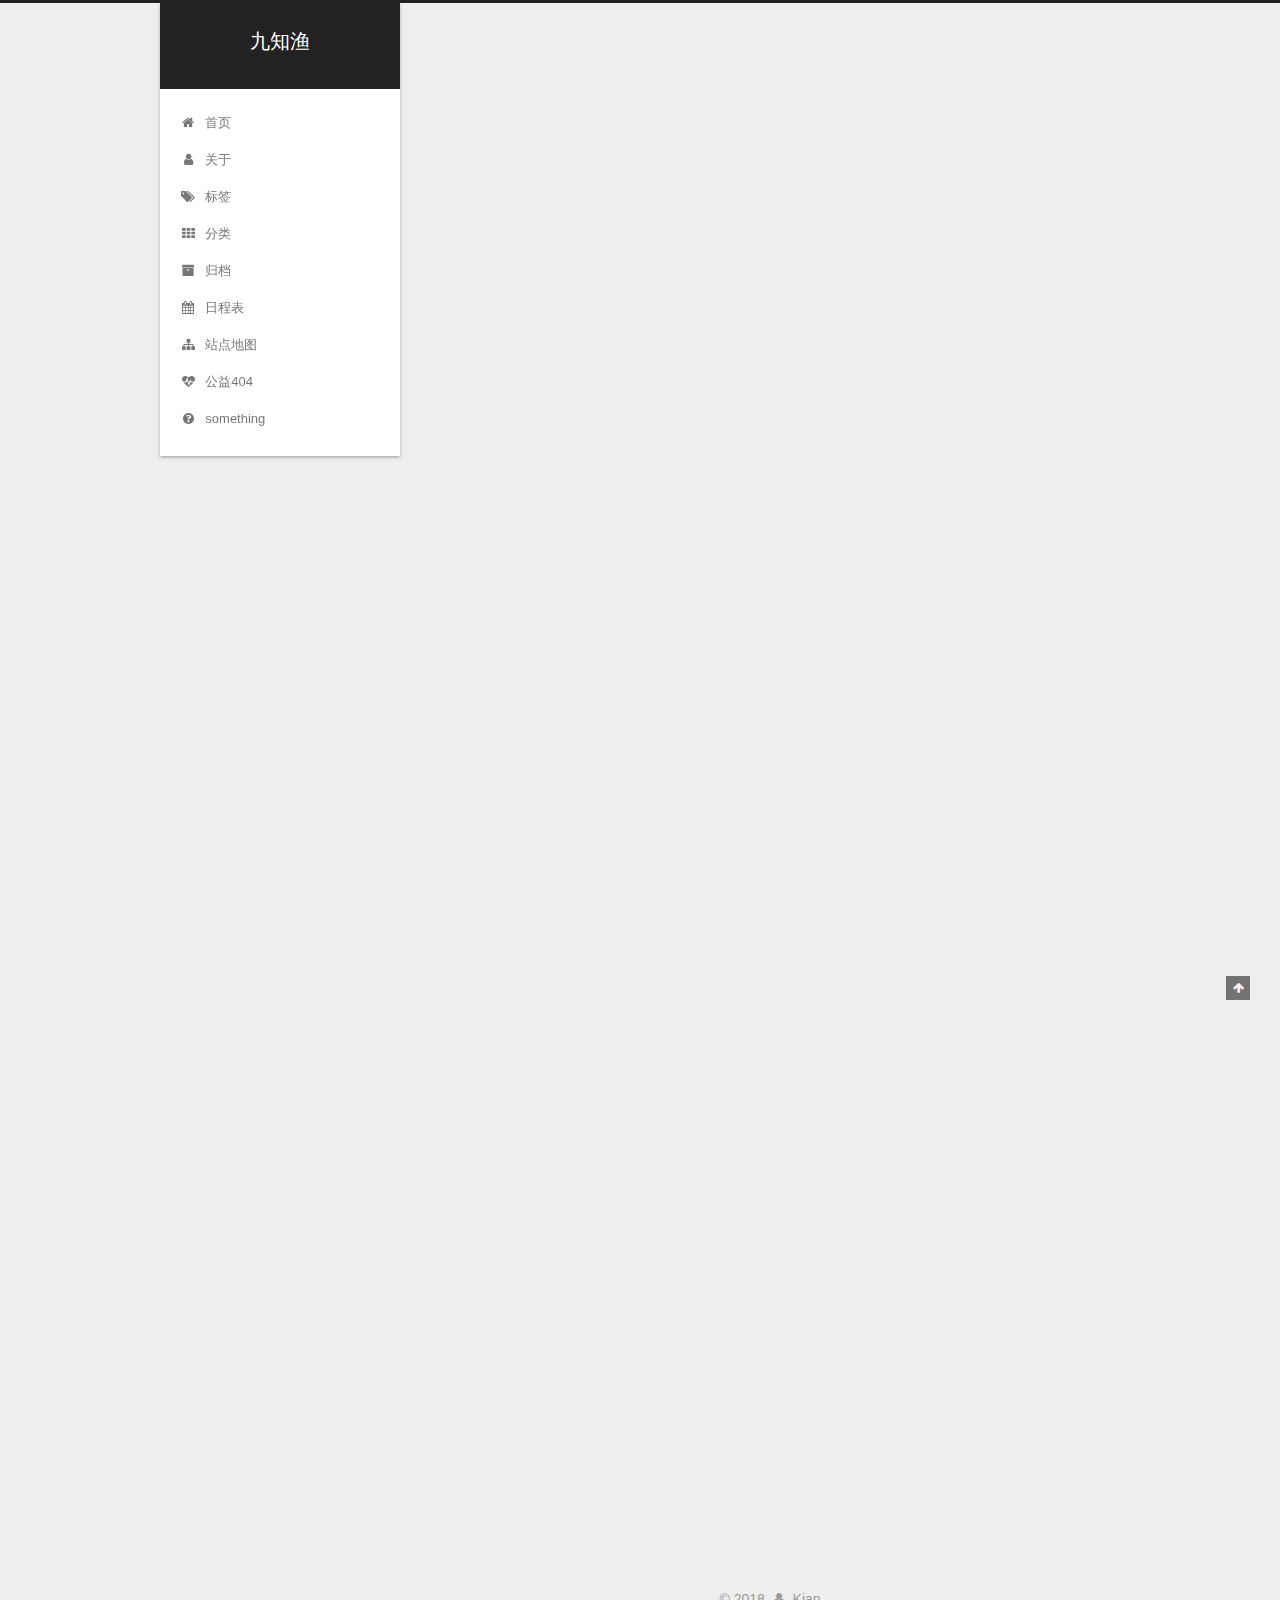
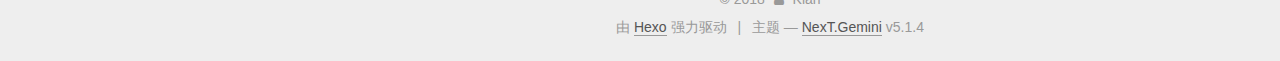
<file: index.html>
<!DOCTYPE html>



  


<html class="theme-next gemini use-motion" lang="zh-Hans">
<head>
  <meta charset="UTF-8"/>
<meta http-equiv="X-UA-Compatible" content="IE=edge" />
<meta name="viewport" content="width=device-width, initial-scale=1, maximum-scale=1"/>
<meta name="theme-color" content="#222">









<meta http-equiv="Cache-Control" content="no-transform" />
<meta http-equiv="Cache-Control" content="no-siteapp" />
















  
  
  <link href="/lib/fancybox/source/jquery.fancybox.css?v=2.1.5" rel="stylesheet" type="text/css" />







<link href="/lib/font-awesome/css/font-awesome.min.css?v=4.6.2" rel="stylesheet" type="text/css" />

<link href="/css/main.css?v=5.1.4" rel="stylesheet" type="text/css" />


  <link rel="apple-touch-icon" sizes="180x180" href="/images/apple-touch-icon-next.png?v=5.1.4">


  <link rel="icon" type="image/png" sizes="32x32" href="/images/favicon-32x32-next.png?v=5.1.4">


  <link rel="icon" type="image/png" sizes="16x16" href="/images/favicon-16x16-next.png?v=5.1.4">


  <link rel="mask-icon" href="/images/logo.svg?v=5.1.4" color="#222">





  <meta name="keywords" content="Hexo, NexT" />










<meta property="og:type" content="website">
<meta property="og:title" content="九知渔">
<meta property="og:url" content="http://yoursite.com/index.html">
<meta property="og:site_name" content="九知渔">
<meta property="og:locale" content="zh-Hans">
<meta name="twitter:card" content="summary">
<meta name="twitter:title" content="九知渔">



<script type="text/javascript" id="hexo.configurations">
  var NexT = window.NexT || {};
  var CONFIG = {
    root: '/',
    scheme: 'Gemini',
    version: '5.1.4',
    sidebar: {"position":"left","display":"post","offset":12,"b2t":false,"scrollpercent":false,"onmobile":false},
    fancybox: true,
    tabs: true,
    motion: {"enable":true,"async":false,"transition":{"post_block":"fadeIn","post_header":"slideDownIn","post_body":"slideDownIn","coll_header":"slideLeftIn","sidebar":"slideUpIn"}},
    duoshuo: {
      userId: '0',
      author: '博主'
    },
    algolia: {
      applicationID: '',
      apiKey: '',
      indexName: '',
      hits: {"per_page":10},
      labels: {"input_placeholder":"Search for Posts","hits_empty":"We didn't find any results for the search: ${query}","hits_stats":"${hits} results found in ${time} ms"}
    }
  };
</script>



  <link rel="canonical" href="http://yoursite.com/"/>





  <title>九知渔</title>
  








</head>

<body itemscope itemtype="http://schema.org/WebPage" lang="zh-Hans">

  
  
    
  

  <div class="container sidebar-position-left 
  page-home">
    <div class="headband"></div>

    <header id="header" class="header" itemscope itemtype="http://schema.org/WPHeader">
      <div class="header-inner"><div class="site-brand-wrapper">
  <div class="site-meta ">
    

    <div class="custom-logo-site-title">
      <a href="/"  class="brand" rel="start">
        <span class="logo-line-before"><i></i></span>
        <span class="site-title">九知渔</span>
        <span class="logo-line-after"><i></i></span>
      </a>
    </div>
      
        <p class="site-subtitle"></p>
      
  </div>

  <div class="site-nav-toggle">
    <button>
      <span class="btn-bar"></span>
      <span class="btn-bar"></span>
      <span class="btn-bar"></span>
    </button>
  </div>
</div>

<nav class="site-nav">
  

  
    <ul id="menu" class="menu">
      
        
        <li class="menu-item menu-item-home">
          <a href="/" rel="section">
            
              <i class="menu-item-icon fa fa-fw fa-home"></i> <br />
            
            首页
          </a>
        </li>
      
        
        <li class="menu-item menu-item-about">
          <a href="/about/" rel="section">
            
              <i class="menu-item-icon fa fa-fw fa-user"></i> <br />
            
            关于
          </a>
        </li>
      
        
        <li class="menu-item menu-item-tags">
          <a href="/tags/" rel="section">
            
              <i class="menu-item-icon fa fa-fw fa-tags"></i> <br />
            
            标签
          </a>
        </li>
      
        
        <li class="menu-item menu-item-categories">
          <a href="/categories/" rel="section">
            
              <i class="menu-item-icon fa fa-fw fa-th"></i> <br />
            
            分类
          </a>
        </li>
      
        
        <li class="menu-item menu-item-archives">
          <a href="/archives/" rel="section">
            
              <i class="menu-item-icon fa fa-fw fa-archive"></i> <br />
            
            归档
          </a>
        </li>
      
        
        <li class="menu-item menu-item-schedule">
          <a href="/schedule/" rel="section">
            
              <i class="menu-item-icon fa fa-fw fa-calendar"></i> <br />
            
            日程表
          </a>
        </li>
      
        
        <li class="menu-item menu-item-sitemap">
          <a href="/sitemap.xml" rel="section">
            
              <i class="menu-item-icon fa fa-fw fa-sitemap"></i> <br />
            
            站点地图
          </a>
        </li>
      
        
        <li class="menu-item menu-item-commonweal">
          <a href="/404/" rel="section">
            
              <i class="menu-item-icon fa fa-fw fa-heartbeat"></i> <br />
            
            公益404
          </a>
        </li>
      
        
        <li class="menu-item menu-item-something">
          <a href="/something" rel="section">
            
              <i class="menu-item-icon fa fa-fw fa-question-circle"></i> <br />
            
            something
          </a>
        </li>
      

      
    </ul>
  

  
</nav>



 </div>
    </header>

    <main id="main" class="main">
      <div class="main-inner">
        <div class="content-wrap">
          <div id="content" class="content">
            
  <section id="posts" class="posts-expand">
    
      

  

  
  
  

  <article class="post post-type-normal" itemscope itemtype="http://schema.org/Article">
  
  
  
  <div class="post-block">
    <link itemprop="mainEntityOfPage" href="http://yoursite.com/2018/09/24/1/">

    <span hidden itemprop="author" itemscope itemtype="http://schema.org/Person">
      <meta itemprop="name" content="Kian">
      <meta itemprop="description" content="">
      <meta itemprop="image" content="/images/avatar.gif">
    </span>

    <span hidden itemprop="publisher" itemscope itemtype="http://schema.org/Organization">
      <meta itemprop="name" content="九知渔">
    </span>

    
      <header class="post-header">

        
        
          <h1 class="post-title" itemprop="name headline">
                
                <a class="post-title-link" href="/2018/09/24/1/" itemprop="url">未命名</a></h1>
        

        <div class="post-meta">
          <span class="post-time">
            
              <span class="post-meta-item-icon">
                <i class="fa fa-calendar-o"></i>
              </span>
              
                <span class="post-meta-item-text">发表于</span>
              
              <time title="创建于" itemprop="dateCreated datePublished" datetime="2018-09-24T17:30:02+08:00">
                2018-09-24
              </time>
            

            

            
          </span>

          

          
            
          

          
          

          

          

          

        </div>
      </header>
    

    
    
    
    <div class="post-body" itemprop="articleBody">

      
      

      
        
          
            <p>托尼老师，好啊～～～</p>

          
        
      
    </div>
    
    
    

    

    

    

    <footer class="post-footer">
      

      

      

      
      
        <div class="post-eof"></div>
      
    </footer>
  </div>
  
  
  
  </article>


    
      

  

  
  
  

  <article class="post post-type-normal" itemscope itemtype="http://schema.org/Article">
  
  
  
  <div class="post-block">
    <link itemprop="mainEntityOfPage" href="http://yoursite.com/2018/09/24/test/">

    <span hidden itemprop="author" itemscope itemtype="http://schema.org/Person">
      <meta itemprop="name" content="Kian">
      <meta itemprop="description" content="">
      <meta itemprop="image" content="/images/avatar.gif">
    </span>

    <span hidden itemprop="publisher" itemscope itemtype="http://schema.org/Organization">
      <meta itemprop="name" content="九知渔">
    </span>

    
      <header class="post-header">

        
        
          <h1 class="post-title" itemprop="name headline">
                
                <a class="post-title-link" href="/2018/09/24/test/" itemprop="url">未命名</a></h1>
        

        <div class="post-meta">
          <span class="post-time">
            
              <span class="post-meta-item-icon">
                <i class="fa fa-calendar-o"></i>
              </span>
              
                <span class="post-meta-item-text">发表于</span>
              
              <time title="创建于" itemprop="dateCreated datePublished" datetime="2018-09-24T12:29:13+08:00">
                2018-09-24
              </time>
            

            

            
          </span>

          

          
            
          

          
          

          

          

          

        </div>
      </header>
    

    
    
    
    <div class="post-body" itemprop="articleBody">

      
      

      
        
          
            <p>test</p>

          
        
      
    </div>
    
    
    

    

    

    

    <footer class="post-footer">
      

      

      

      
      
        <div class="post-eof"></div>
      
    </footer>
  </div>
  
  
  
  </article>


    
      

  

  
  
  

  <article class="post post-type-normal" itemscope itemtype="http://schema.org/Article">
  
  
  
  <div class="post-block">
    <link itemprop="mainEntityOfPage" href="http://yoursite.com/2018/09/24/hello-world/">

    <span hidden itemprop="author" itemscope itemtype="http://schema.org/Person">
      <meta itemprop="name" content="Kian">
      <meta itemprop="description" content="">
      <meta itemprop="image" content="/images/avatar.gif">
    </span>

    <span hidden itemprop="publisher" itemscope itemtype="http://schema.org/Organization">
      <meta itemprop="name" content="九知渔">
    </span>

    
      <header class="post-header">

        
        
          <h1 class="post-title" itemprop="name headline">
                
                <a class="post-title-link" href="/2018/09/24/hello-world/" itemprop="url">Hello World</a></h1>
        

        <div class="post-meta">
          <span class="post-time">
            
              <span class="post-meta-item-icon">
                <i class="fa fa-calendar-o"></i>
              </span>
              
                <span class="post-meta-item-text">发表于</span>
              
              <time title="创建于" itemprop="dateCreated datePublished" datetime="2018-09-24T12:16:58+08:00">
                2018-09-24
              </time>
            

            

            
          </span>

          

          
            
          

          
          

          

          

          

        </div>
      </header>
    

    
    
    
    <div class="post-body" itemprop="articleBody">

      
      

      
        
          
            <p>Welcome to <a href="https://hexo.io/" target="_blank" rel="noopener">Hexo</a>! This is your very first post. Check <a href="https://hexo.io/docs/" target="_blank" rel="noopener">documentation</a> for more info. If you get any problems when using Hexo, you can find the answer in <a href="https://hexo.io/docs/troubleshooting.html" target="_blank" rel="noopener">troubleshooting</a> or you can ask me on <a href="https://github.com/hexojs/hexo/issues" target="_blank" rel="noopener">GitHub</a>.</p>
<h2 id="Quick-Start"><a href="#Quick-Start" class="headerlink" title="Quick Start"></a>Quick Start</h2><h3 id="Create-a-new-post"><a href="#Create-a-new-post" class="headerlink" title="Create a new post"></a>Create a new post</h3><figure class="highlight bash"><table><tr><td class="gutter"><pre><span class="line">1</span><br></pre></td><td class="code"><pre><span class="line">$ hexo new <span class="string">"My New Post"</span></span><br></pre></td></tr></table></figure>
<p>More info: <a href="https://hexo.io/docs/writing.html" target="_blank" rel="noopener">Writing</a></p>
<h3 id="Run-server"><a href="#Run-server" class="headerlink" title="Run server"></a>Run server</h3><figure class="highlight bash"><table><tr><td class="gutter"><pre><span class="line">1</span><br></pre></td><td class="code"><pre><span class="line">$ hexo server</span><br></pre></td></tr></table></figure>
<p>More info: <a href="https://hexo.io/docs/server.html" target="_blank" rel="noopener">Server</a></p>
<h3 id="Generate-static-files"><a href="#Generate-static-files" class="headerlink" title="Generate static files"></a>Generate static files</h3><figure class="highlight bash"><table><tr><td class="gutter"><pre><span class="line">1</span><br></pre></td><td class="code"><pre><span class="line">$ hexo generate</span><br></pre></td></tr></table></figure>
<p>More info: <a href="https://hexo.io/docs/generating.html" target="_blank" rel="noopener">Generating</a></p>
<h3 id="Deploy-to-remote-sites"><a href="#Deploy-to-remote-sites" class="headerlink" title="Deploy to remote sites"></a>Deploy to remote sites</h3><figure class="highlight bash"><table><tr><td class="gutter"><pre><span class="line">1</span><br></pre></td><td class="code"><pre><span class="line">$ hexo deploy</span><br></pre></td></tr></table></figure>
<p>More info: <a href="https://hexo.io/docs/deployment.html" target="_blank" rel="noopener">Deployment</a></p>

          
        
      
    </div>
    
    
    

    

    

    

    <footer class="post-footer">
      

      

      

      
      
        <div class="post-eof"></div>
      
    </footer>
  </div>
  
  
  
  </article>


    
  </section>

  


          </div>
          


          

        </div>
        
          
  
  <div class="sidebar-toggle">
    <div class="sidebar-toggle-line-wrap">
      <span class="sidebar-toggle-line sidebar-toggle-line-first"></span>
      <span class="sidebar-toggle-line sidebar-toggle-line-middle"></span>
      <span class="sidebar-toggle-line sidebar-toggle-line-last"></span>
    </div>
  </div>

  <aside id="sidebar" class="sidebar">
    
    <div class="sidebar-inner">

      

      

      <section class="site-overview-wrap sidebar-panel sidebar-panel-active">
        <div class="site-overview">
          <div class="site-author motion-element" itemprop="author" itemscope itemtype="http://schema.org/Person">
            
              <p class="site-author-name" itemprop="name">Kian</p>
              <p class="site-description motion-element" itemprop="description"></p>
          </div>

          <nav class="site-state motion-element">

            
              <div class="site-state-item site-state-posts">
              
                <a href="/archives/">
              
                  <span class="site-state-item-count">3</span>
                  <span class="site-state-item-name">日志</span>
                </a>
              </div>
            

            

            

          </nav>

          

          

          
          

          
          

          

        </div>
      </section>

      

      

    </div>
  </aside>


        
      </div>
    </main>

    <footer id="footer" class="footer">
      <div class="footer-inner">
        <div class="copyright">&copy; <span itemprop="copyrightYear">2018</span>
  <span class="with-love">
    <i class="fa fa-user"></i>
  </span>
  <span class="author" itemprop="copyrightHolder">Kian</span>

  
</div>


  <div class="powered-by">由 <a class="theme-link" target="_blank" href="https://hexo.io">Hexo</a> 强力驱动</div>



  <span class="post-meta-divider">|</span>



  <div class="theme-info">主题 &mdash; <a class="theme-link" target="_blank" href="https://github.com/iissnan/hexo-theme-next">NexT.Gemini</a> v5.1.4</div>




        







        
      </div>
    </footer>

    
      <div class="back-to-top">
        <i class="fa fa-arrow-up"></i>
        
      </div>
    

    

  </div>

  

<script type="text/javascript">
  if (Object.prototype.toString.call(window.Promise) !== '[object Function]') {
    window.Promise = null;
  }
</script>









  












  
  
    <script type="text/javascript" src="/lib/jquery/index.js?v=2.1.3"></script>
  

  
  
    <script type="text/javascript" src="/lib/fastclick/lib/fastclick.min.js?v=1.0.6"></script>
  

  
  
    <script type="text/javascript" src="/lib/jquery_lazyload/jquery.lazyload.js?v=1.9.7"></script>
  

  
  
    <script type="text/javascript" src="/lib/velocity/velocity.min.js?v=1.2.1"></script>
  

  
  
    <script type="text/javascript" src="/lib/velocity/velocity.ui.min.js?v=1.2.1"></script>
  

  
  
    <script type="text/javascript" src="/lib/fancybox/source/jquery.fancybox.pack.js?v=2.1.5"></script>
  


  


  <script type="text/javascript" src="/js/src/utils.js?v=5.1.4"></script>

  <script type="text/javascript" src="/js/src/motion.js?v=5.1.4"></script>



  
  


  <script type="text/javascript" src="/js/src/affix.js?v=5.1.4"></script>

  <script type="text/javascript" src="/js/src/schemes/pisces.js?v=5.1.4"></script>



  

  


  <script type="text/javascript" src="/js/src/bootstrap.js?v=5.1.4"></script>



  


  




	





  





  












  





  

  

  

  
  

  

  

  

</body>
</html>
</file>
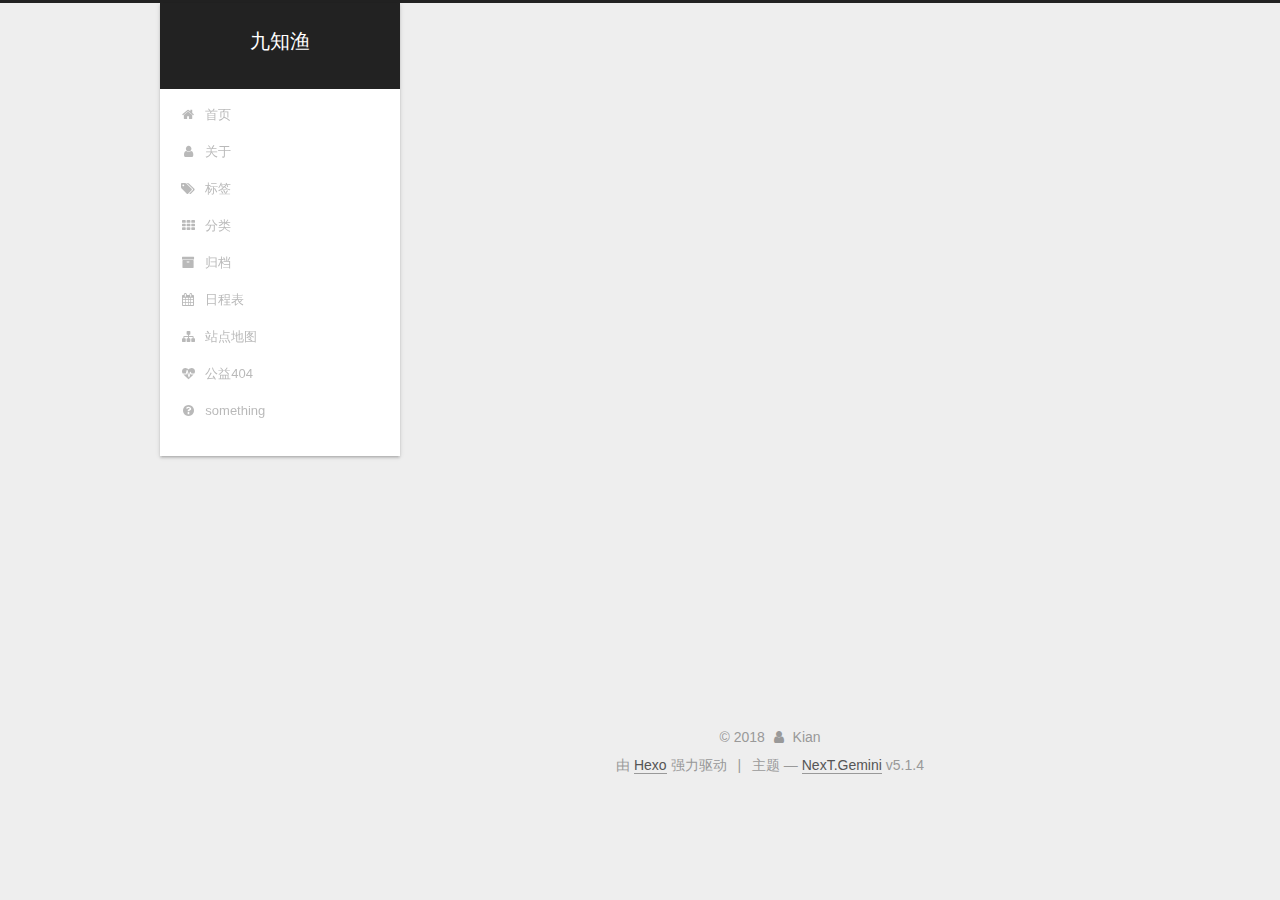
<file: archives/index.html>
<!DOCTYPE html>



  


<html class="theme-next gemini use-motion" lang="zh-Hans">
<head>
  <meta charset="UTF-8"/>
<meta http-equiv="X-UA-Compatible" content="IE=edge" />
<meta name="viewport" content="width=device-width, initial-scale=1, maximum-scale=1"/>
<meta name="theme-color" content="#222">









<meta http-equiv="Cache-Control" content="no-transform" />
<meta http-equiv="Cache-Control" content="no-siteapp" />
















  
  
  <link href="/lib/fancybox/source/jquery.fancybox.css?v=2.1.5" rel="stylesheet" type="text/css" />







<link href="/lib/font-awesome/css/font-awesome.min.css?v=4.6.2" rel="stylesheet" type="text/css" />

<link href="/css/main.css?v=5.1.4" rel="stylesheet" type="text/css" />


  <link rel="apple-touch-icon" sizes="180x180" href="/images/apple-touch-icon-next.png?v=5.1.4">


  <link rel="icon" type="image/png" sizes="32x32" href="/images/favicon-32x32-next.png?v=5.1.4">


  <link rel="icon" type="image/png" sizes="16x16" href="/images/favicon-16x16-next.png?v=5.1.4">


  <link rel="mask-icon" href="/images/logo.svg?v=5.1.4" color="#222">





  <meta name="keywords" content="Hexo, NexT" />










<meta property="og:type" content="website">
<meta property="og:title" content="九知渔">
<meta property="og:url" content="http://yoursite.com/archives/index.html">
<meta property="og:site_name" content="九知渔">
<meta property="og:locale" content="zh-Hans">
<meta name="twitter:card" content="summary">
<meta name="twitter:title" content="九知渔">



<script type="text/javascript" id="hexo.configurations">
  var NexT = window.NexT || {};
  var CONFIG = {
    root: '/',
    scheme: 'Gemini',
    version: '5.1.4',
    sidebar: {"position":"left","display":"post","offset":12,"b2t":false,"scrollpercent":false,"onmobile":false},
    fancybox: true,
    tabs: true,
    motion: {"enable":true,"async":false,"transition":{"post_block":"fadeIn","post_header":"slideDownIn","post_body":"slideDownIn","coll_header":"slideLeftIn","sidebar":"slideUpIn"}},
    duoshuo: {
      userId: '0',
      author: '博主'
    },
    algolia: {
      applicationID: '',
      apiKey: '',
      indexName: '',
      hits: {"per_page":10},
      labels: {"input_placeholder":"Search for Posts","hits_empty":"We didn't find any results for the search: ${query}","hits_stats":"${hits} results found in ${time} ms"}
    }
  };
</script>



  <link rel="canonical" href="http://yoursite.com/archives/"/>





  <title>归档 | 九知渔</title>
  








</head>

<body itemscope itemtype="http://schema.org/WebPage" lang="zh-Hans">

  
  
    
  

  <div class="container sidebar-position-left page-archive">
    <div class="headband"></div>

    <header id="header" class="header" itemscope itemtype="http://schema.org/WPHeader">
      <div class="header-inner"><div class="site-brand-wrapper">
  <div class="site-meta ">
    

    <div class="custom-logo-site-title">
      <a href="/"  class="brand" rel="start">
        <span class="logo-line-before"><i></i></span>
        <span class="site-title">九知渔</span>
        <span class="logo-line-after"><i></i></span>
      </a>
    </div>
      
        <p class="site-subtitle"></p>
      
  </div>

  <div class="site-nav-toggle">
    <button>
      <span class="btn-bar"></span>
      <span class="btn-bar"></span>
      <span class="btn-bar"></span>
    </button>
  </div>
</div>

<nav class="site-nav">
  

  
    <ul id="menu" class="menu">
      
        
        <li class="menu-item menu-item-home">
          <a href="/" rel="section">
            
              <i class="menu-item-icon fa fa-fw fa-home"></i> <br />
            
            首页
          </a>
        </li>
      
        
        <li class="menu-item menu-item-about">
          <a href="/about/" rel="section">
            
              <i class="menu-item-icon fa fa-fw fa-user"></i> <br />
            
            关于
          </a>
        </li>
      
        
        <li class="menu-item menu-item-tags">
          <a href="/tags/" rel="section">
            
              <i class="menu-item-icon fa fa-fw fa-tags"></i> <br />
            
            标签
          </a>
        </li>
      
        
        <li class="menu-item menu-item-categories">
          <a href="/categories/" rel="section">
            
              <i class="menu-item-icon fa fa-fw fa-th"></i> <br />
            
            分类
          </a>
        </li>
      
        
        <li class="menu-item menu-item-archives">
          <a href="/archives/" rel="section">
            
              <i class="menu-item-icon fa fa-fw fa-archive"></i> <br />
            
            归档
          </a>
        </li>
      
        
        <li class="menu-item menu-item-schedule">
          <a href="/schedule/" rel="section">
            
              <i class="menu-item-icon fa fa-fw fa-calendar"></i> <br />
            
            日程表
          </a>
        </li>
      
        
        <li class="menu-item menu-item-sitemap">
          <a href="/sitemap.xml" rel="section">
            
              <i class="menu-item-icon fa fa-fw fa-sitemap"></i> <br />
            
            站点地图
          </a>
        </li>
      
        
        <li class="menu-item menu-item-commonweal">
          <a href="/404/" rel="section">
            
              <i class="menu-item-icon fa fa-fw fa-heartbeat"></i> <br />
            
            公益404
          </a>
        </li>
      
        
        <li class="menu-item menu-item-something">
          <a href="/something" rel="section">
            
              <i class="menu-item-icon fa fa-fw fa-question-circle"></i> <br />
            
            something
          </a>
        </li>
      

      
    </ul>
  

  
</nav>



 </div>
    </header>

    <main id="main" class="main">
      <div class="main-inner">
        <div class="content-wrap">
          <div id="content" class="content">
            

  
  
  
  <div class="post-block archive">
    <div id="posts" class="posts-collapse">
      <span class="archive-move-on"></span>

      <span class="archive-page-counter">
        
        
        
          
        
        嗯..! 目前共计 3 篇日志。 继续努力。
      </span>

      

        
        
        

        
          
          <div class="collection-title">
            <h1 class="archive-year" id="archive-year-2018">2018</h1>
          </div>
        
        

        

  <article class="post post-type-normal" itemscope itemtype="http://schema.org/Article">
    <header class="post-header">

      <h2 class="post-title">
        
            <a class="post-title-link" href="/2018/09/24/1/" itemprop="url">
              
                <span itemprop="name">未命名</span>
              
            </a>
        
      </h2>

      <div class="post-meta">
        <time class="post-time" itemprop="dateCreated"
              datetime="2018-09-24T17:30:02+08:00"
              content="2018-09-24" >
          09-24
        </time>
      </div>

    </header>
  </article>



      

        
        
        

        
        

        

  <article class="post post-type-normal" itemscope itemtype="http://schema.org/Article">
    <header class="post-header">

      <h2 class="post-title">
        
            <a class="post-title-link" href="/2018/09/24/test/" itemprop="url">
              
                <span itemprop="name">未命名</span>
              
            </a>
        
      </h2>

      <div class="post-meta">
        <time class="post-time" itemprop="dateCreated"
              datetime="2018-09-24T12:29:13+08:00"
              content="2018-09-24" >
          09-24
        </time>
      </div>

    </header>
  </article>



      

        
        
        

        
        

        

  <article class="post post-type-normal" itemscope itemtype="http://schema.org/Article">
    <header class="post-header">

      <h2 class="post-title">
        
            <a class="post-title-link" href="/2018/09/24/hello-world/" itemprop="url">
              
                <span itemprop="name">Hello World</span>
              
            </a>
        
      </h2>

      <div class="post-meta">
        <time class="post-time" itemprop="dateCreated"
              datetime="2018-09-24T12:16:58+08:00"
              content="2018-09-24" >
          09-24
        </time>
      </div>

    </header>
  </article>



      

    </div>
  </div>
  
  
  

  



          </div>
          


          

        </div>
        
          
  
  <div class="sidebar-toggle">
    <div class="sidebar-toggle-line-wrap">
      <span class="sidebar-toggle-line sidebar-toggle-line-first"></span>
      <span class="sidebar-toggle-line sidebar-toggle-line-middle"></span>
      <span class="sidebar-toggle-line sidebar-toggle-line-last"></span>
    </div>
  </div>

  <aside id="sidebar" class="sidebar">
    
    <div class="sidebar-inner">

      

      

      <section class="site-overview-wrap sidebar-panel sidebar-panel-active">
        <div class="site-overview">
          <div class="site-author motion-element" itemprop="author" itemscope itemtype="http://schema.org/Person">
            
              <p class="site-author-name" itemprop="name">Kian</p>
              <p class="site-description motion-element" itemprop="description"></p>
          </div>

          <nav class="site-state motion-element">

            
              <div class="site-state-item site-state-posts">
              
                <a href="/archives/">
              
                  <span class="site-state-item-count">3</span>
                  <span class="site-state-item-name">日志</span>
                </a>
              </div>
            

            

            

          </nav>

          

          

          
          

          
          

          

        </div>
      </section>

      

      

    </div>
  </aside>


        
      </div>
    </main>

    <footer id="footer" class="footer">
      <div class="footer-inner">
        <div class="copyright">&copy; <span itemprop="copyrightYear">2018</span>
  <span class="with-love">
    <i class="fa fa-user"></i>
  </span>
  <span class="author" itemprop="copyrightHolder">Kian</span>

  
</div>


  <div class="powered-by">由 <a class="theme-link" target="_blank" href="https://hexo.io">Hexo</a> 强力驱动</div>



  <span class="post-meta-divider">|</span>



  <div class="theme-info">主题 &mdash; <a class="theme-link" target="_blank" href="https://github.com/iissnan/hexo-theme-next">NexT.Gemini</a> v5.1.4</div>




        







        
      </div>
    </footer>

    
      <div class="back-to-top">
        <i class="fa fa-arrow-up"></i>
        
      </div>
    

    

  </div>

  

<script type="text/javascript">
  if (Object.prototype.toString.call(window.Promise) !== '[object Function]') {
    window.Promise = null;
  }
</script>









  












  
  
    <script type="text/javascript" src="/lib/jquery/index.js?v=2.1.3"></script>
  

  
  
    <script type="text/javascript" src="/lib/fastclick/lib/fastclick.min.js?v=1.0.6"></script>
  

  
  
    <script type="text/javascript" src="/lib/jquery_lazyload/jquery.lazyload.js?v=1.9.7"></script>
  

  
  
    <script type="text/javascript" src="/lib/velocity/velocity.min.js?v=1.2.1"></script>
  

  
  
    <script type="text/javascript" src="/lib/velocity/velocity.ui.min.js?v=1.2.1"></script>
  

  
  
    <script type="text/javascript" src="/lib/fancybox/source/jquery.fancybox.pack.js?v=2.1.5"></script>
  


  


  <script type="text/javascript" src="/js/src/utils.js?v=5.1.4"></script>

  <script type="text/javascript" src="/js/src/motion.js?v=5.1.4"></script>



  
  


  <script type="text/javascript" src="/js/src/affix.js?v=5.1.4"></script>

  <script type="text/javascript" src="/js/src/schemes/pisces.js?v=5.1.4"></script>



  

  


  <script type="text/javascript" src="/js/src/bootstrap.js?v=5.1.4"></script>



  


  




	





  





  












  





  

  

  

  
  

  

  

  

</body>
</html>
</file>
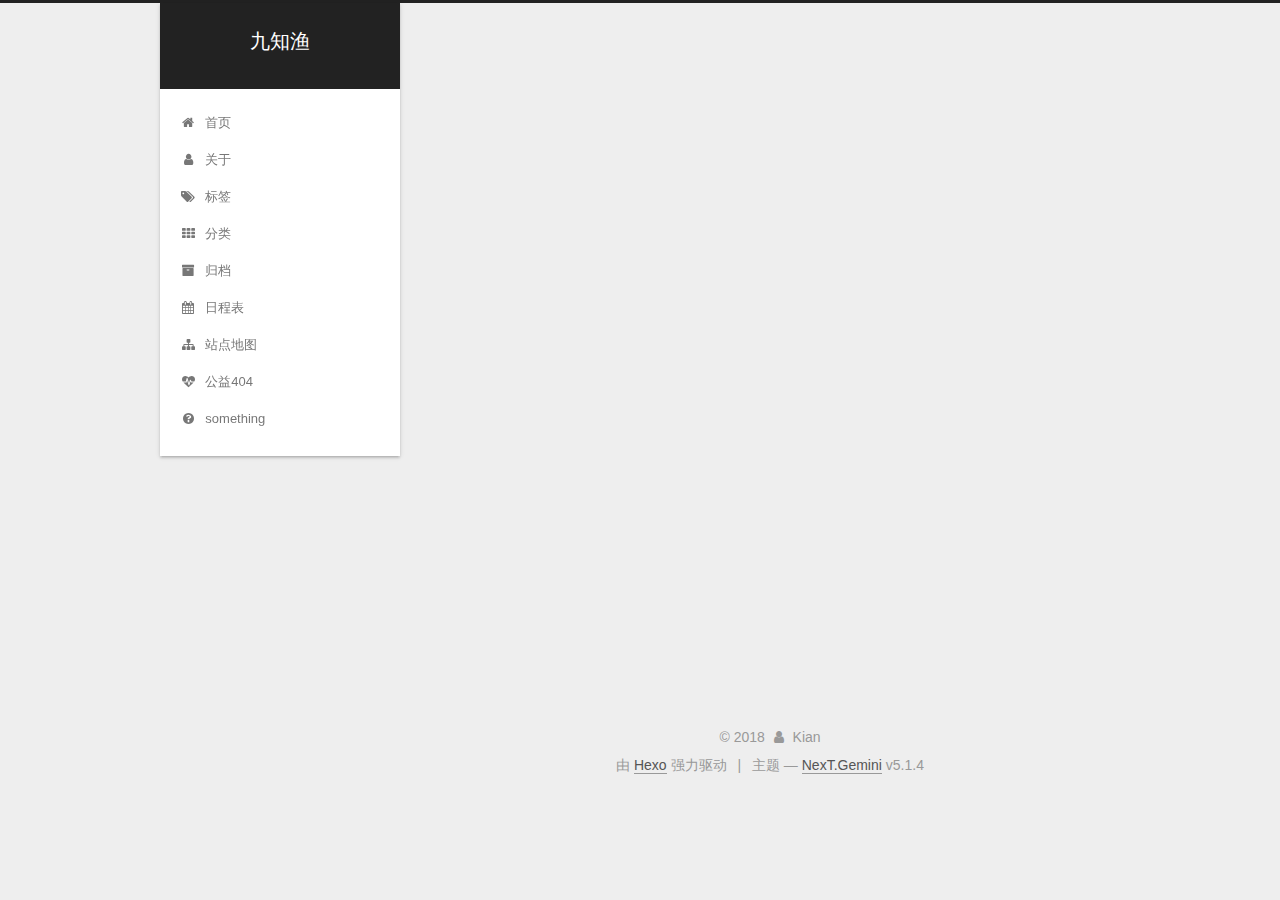
<file: archives/2018/index.html>
<!DOCTYPE html>



  


<html class="theme-next gemini use-motion" lang="zh-Hans">
<head>
  <meta charset="UTF-8"/>
<meta http-equiv="X-UA-Compatible" content="IE=edge" />
<meta name="viewport" content="width=device-width, initial-scale=1, maximum-scale=1"/>
<meta name="theme-color" content="#222">









<meta http-equiv="Cache-Control" content="no-transform" />
<meta http-equiv="Cache-Control" content="no-siteapp" />
















  
  
  <link href="/lib/fancybox/source/jquery.fancybox.css?v=2.1.5" rel="stylesheet" type="text/css" />







<link href="/lib/font-awesome/css/font-awesome.min.css?v=4.6.2" rel="stylesheet" type="text/css" />

<link href="/css/main.css?v=5.1.4" rel="stylesheet" type="text/css" />


  <link rel="apple-touch-icon" sizes="180x180" href="/images/apple-touch-icon-next.png?v=5.1.4">


  <link rel="icon" type="image/png" sizes="32x32" href="/images/favicon-32x32-next.png?v=5.1.4">


  <link rel="icon" type="image/png" sizes="16x16" href="/images/favicon-16x16-next.png?v=5.1.4">


  <link rel="mask-icon" href="/images/logo.svg?v=5.1.4" color="#222">





  <meta name="keywords" content="Hexo, NexT" />










<meta property="og:type" content="website">
<meta property="og:title" content="九知渔">
<meta property="og:url" content="http://yoursite.com/archives/2018/index.html">
<meta property="og:site_name" content="九知渔">
<meta property="og:locale" content="zh-Hans">
<meta name="twitter:card" content="summary">
<meta name="twitter:title" content="九知渔">



<script type="text/javascript" id="hexo.configurations">
  var NexT = window.NexT || {};
  var CONFIG = {
    root: '/',
    scheme: 'Gemini',
    version: '5.1.4',
    sidebar: {"position":"left","display":"post","offset":12,"b2t":false,"scrollpercent":false,"onmobile":false},
    fancybox: true,
    tabs: true,
    motion: {"enable":true,"async":false,"transition":{"post_block":"fadeIn","post_header":"slideDownIn","post_body":"slideDownIn","coll_header":"slideLeftIn","sidebar":"slideUpIn"}},
    duoshuo: {
      userId: '0',
      author: '博主'
    },
    algolia: {
      applicationID: '',
      apiKey: '',
      indexName: '',
      hits: {"per_page":10},
      labels: {"input_placeholder":"Search for Posts","hits_empty":"We didn't find any results for the search: ${query}","hits_stats":"${hits} results found in ${time} ms"}
    }
  };
</script>



  <link rel="canonical" href="http://yoursite.com/archives/2018/"/>





  <title>归档 | 九知渔</title>
  








</head>

<body itemscope itemtype="http://schema.org/WebPage" lang="zh-Hans">

  
  
    
  

  <div class="container sidebar-position-left page-archive">
    <div class="headband"></div>

    <header id="header" class="header" itemscope itemtype="http://schema.org/WPHeader">
      <div class="header-inner"><div class="site-brand-wrapper">
  <div class="site-meta ">
    

    <div class="custom-logo-site-title">
      <a href="/"  class="brand" rel="start">
        <span class="logo-line-before"><i></i></span>
        <span class="site-title">九知渔</span>
        <span class="logo-line-after"><i></i></span>
      </a>
    </div>
      
        <p class="site-subtitle"></p>
      
  </div>

  <div class="site-nav-toggle">
    <button>
      <span class="btn-bar"></span>
      <span class="btn-bar"></span>
      <span class="btn-bar"></span>
    </button>
  </div>
</div>

<nav class="site-nav">
  

  
    <ul id="menu" class="menu">
      
        
        <li class="menu-item menu-item-home">
          <a href="/" rel="section">
            
              <i class="menu-item-icon fa fa-fw fa-home"></i> <br />
            
            首页
          </a>
        </li>
      
        
        <li class="menu-item menu-item-about">
          <a href="/about/" rel="section">
            
              <i class="menu-item-icon fa fa-fw fa-user"></i> <br />
            
            关于
          </a>
        </li>
      
        
        <li class="menu-item menu-item-tags">
          <a href="/tags/" rel="section">
            
              <i class="menu-item-icon fa fa-fw fa-tags"></i> <br />
            
            标签
          </a>
        </li>
      
        
        <li class="menu-item menu-item-categories">
          <a href="/categories/" rel="section">
            
              <i class="menu-item-icon fa fa-fw fa-th"></i> <br />
            
            分类
          </a>
        </li>
      
        
        <li class="menu-item menu-item-archives">
          <a href="/archives/" rel="section">
            
              <i class="menu-item-icon fa fa-fw fa-archive"></i> <br />
            
            归档
          </a>
        </li>
      
        
        <li class="menu-item menu-item-schedule">
          <a href="/schedule/" rel="section">
            
              <i class="menu-item-icon fa fa-fw fa-calendar"></i> <br />
            
            日程表
          </a>
        </li>
      
        
        <li class="menu-item menu-item-sitemap">
          <a href="/sitemap.xml" rel="section">
            
              <i class="menu-item-icon fa fa-fw fa-sitemap"></i> <br />
            
            站点地图
          </a>
        </li>
      
        
        <li class="menu-item menu-item-commonweal">
          <a href="/404/" rel="section">
            
              <i class="menu-item-icon fa fa-fw fa-heartbeat"></i> <br />
            
            公益404
          </a>
        </li>
      
        
        <li class="menu-item menu-item-something">
          <a href="/something" rel="section">
            
              <i class="menu-item-icon fa fa-fw fa-question-circle"></i> <br />
            
            something
          </a>
        </li>
      

      
    </ul>
  

  
</nav>



 </div>
    </header>

    <main id="main" class="main">
      <div class="main-inner">
        <div class="content-wrap">
          <div id="content" class="content">
            

  
  
  
  <div class="post-block archive">
    <div id="posts" class="posts-collapse">
      <span class="archive-move-on"></span>

      <span class="archive-page-counter">
        
        
        
          
        
        嗯..! 目前共计 3 篇日志。 继续努力。
      </span>

      

        
        
        

        
          
          <div class="collection-title">
            <h1 class="archive-year" id="archive-year-2018">2018</h1>
          </div>
        
        

        

  <article class="post post-type-normal" itemscope itemtype="http://schema.org/Article">
    <header class="post-header">

      <h2 class="post-title">
        
            <a class="post-title-link" href="/2018/09/24/1/" itemprop="url">
              
                <span itemprop="name">未命名</span>
              
            </a>
        
      </h2>

      <div class="post-meta">
        <time class="post-time" itemprop="dateCreated"
              datetime="2018-09-24T17:30:02+08:00"
              content="2018-09-24" >
          09-24
        </time>
      </div>

    </header>
  </article>



      

        
        
        

        
        

        

  <article class="post post-type-normal" itemscope itemtype="http://schema.org/Article">
    <header class="post-header">

      <h2 class="post-title">
        
            <a class="post-title-link" href="/2018/09/24/test/" itemprop="url">
              
                <span itemprop="name">未命名</span>
              
            </a>
        
      </h2>

      <div class="post-meta">
        <time class="post-time" itemprop="dateCreated"
              datetime="2018-09-24T12:29:13+08:00"
              content="2018-09-24" >
          09-24
        </time>
      </div>

    </header>
  </article>



      

        
        
        

        
        

        

  <article class="post post-type-normal" itemscope itemtype="http://schema.org/Article">
    <header class="post-header">

      <h2 class="post-title">
        
            <a class="post-title-link" href="/2018/09/24/hello-world/" itemprop="url">
              
                <span itemprop="name">Hello World</span>
              
            </a>
        
      </h2>

      <div class="post-meta">
        <time class="post-time" itemprop="dateCreated"
              datetime="2018-09-24T12:16:58+08:00"
              content="2018-09-24" >
          09-24
        </time>
      </div>

    </header>
  </article>



      

    </div>
  </div>
  
  
  

  



          </div>
          


          

        </div>
        
          
  
  <div class="sidebar-toggle">
    <div class="sidebar-toggle-line-wrap">
      <span class="sidebar-toggle-line sidebar-toggle-line-first"></span>
      <span class="sidebar-toggle-line sidebar-toggle-line-middle"></span>
      <span class="sidebar-toggle-line sidebar-toggle-line-last"></span>
    </div>
  </div>

  <aside id="sidebar" class="sidebar">
    
    <div class="sidebar-inner">

      

      

      <section class="site-overview-wrap sidebar-panel sidebar-panel-active">
        <div class="site-overview">
          <div class="site-author motion-element" itemprop="author" itemscope itemtype="http://schema.org/Person">
            
              <p class="site-author-name" itemprop="name">Kian</p>
              <p class="site-description motion-element" itemprop="description"></p>
          </div>

          <nav class="site-state motion-element">

            
              <div class="site-state-item site-state-posts">
              
                <a href="/archives/">
              
                  <span class="site-state-item-count">3</span>
                  <span class="site-state-item-name">日志</span>
                </a>
              </div>
            

            

            

          </nav>

          

          

          
          

          
          

          

        </div>
      </section>

      

      

    </div>
  </aside>


        
      </div>
    </main>

    <footer id="footer" class="footer">
      <div class="footer-inner">
        <div class="copyright">&copy; <span itemprop="copyrightYear">2018</span>
  <span class="with-love">
    <i class="fa fa-user"></i>
  </span>
  <span class="author" itemprop="copyrightHolder">Kian</span>

  
</div>


  <div class="powered-by">由 <a class="theme-link" target="_blank" href="https://hexo.io">Hexo</a> 强力驱动</div>



  <span class="post-meta-divider">|</span>



  <div class="theme-info">主题 &mdash; <a class="theme-link" target="_blank" href="https://github.com/iissnan/hexo-theme-next">NexT.Gemini</a> v5.1.4</div>




        







        
      </div>
    </footer>

    
      <div class="back-to-top">
        <i class="fa fa-arrow-up"></i>
        
      </div>
    

    

  </div>

  

<script type="text/javascript">
  if (Object.prototype.toString.call(window.Promise) !== '[object Function]') {
    window.Promise = null;
  }
</script>









  












  
  
    <script type="text/javascript" src="/lib/jquery/index.js?v=2.1.3"></script>
  

  
  
    <script type="text/javascript" src="/lib/fastclick/lib/fastclick.min.js?v=1.0.6"></script>
  

  
  
    <script type="text/javascript" src="/lib/jquery_lazyload/jquery.lazyload.js?v=1.9.7"></script>
  

  
  
    <script type="text/javascript" src="/lib/velocity/velocity.min.js?v=1.2.1"></script>
  

  
  
    <script type="text/javascript" src="/lib/velocity/velocity.ui.min.js?v=1.2.1"></script>
  

  
  
    <script type="text/javascript" src="/lib/fancybox/source/jquery.fancybox.pack.js?v=2.1.5"></script>
  


  


  <script type="text/javascript" src="/js/src/utils.js?v=5.1.4"></script>

  <script type="text/javascript" src="/js/src/motion.js?v=5.1.4"></script>



  
  


  <script type="text/javascript" src="/js/src/affix.js?v=5.1.4"></script>

  <script type="text/javascript" src="/js/src/schemes/pisces.js?v=5.1.4"></script>



  

  


  <script type="text/javascript" src="/js/src/bootstrap.js?v=5.1.4"></script>



  


  




	





  





  












  





  

  

  

  
  

  

  

  

</body>
</html>
</file>
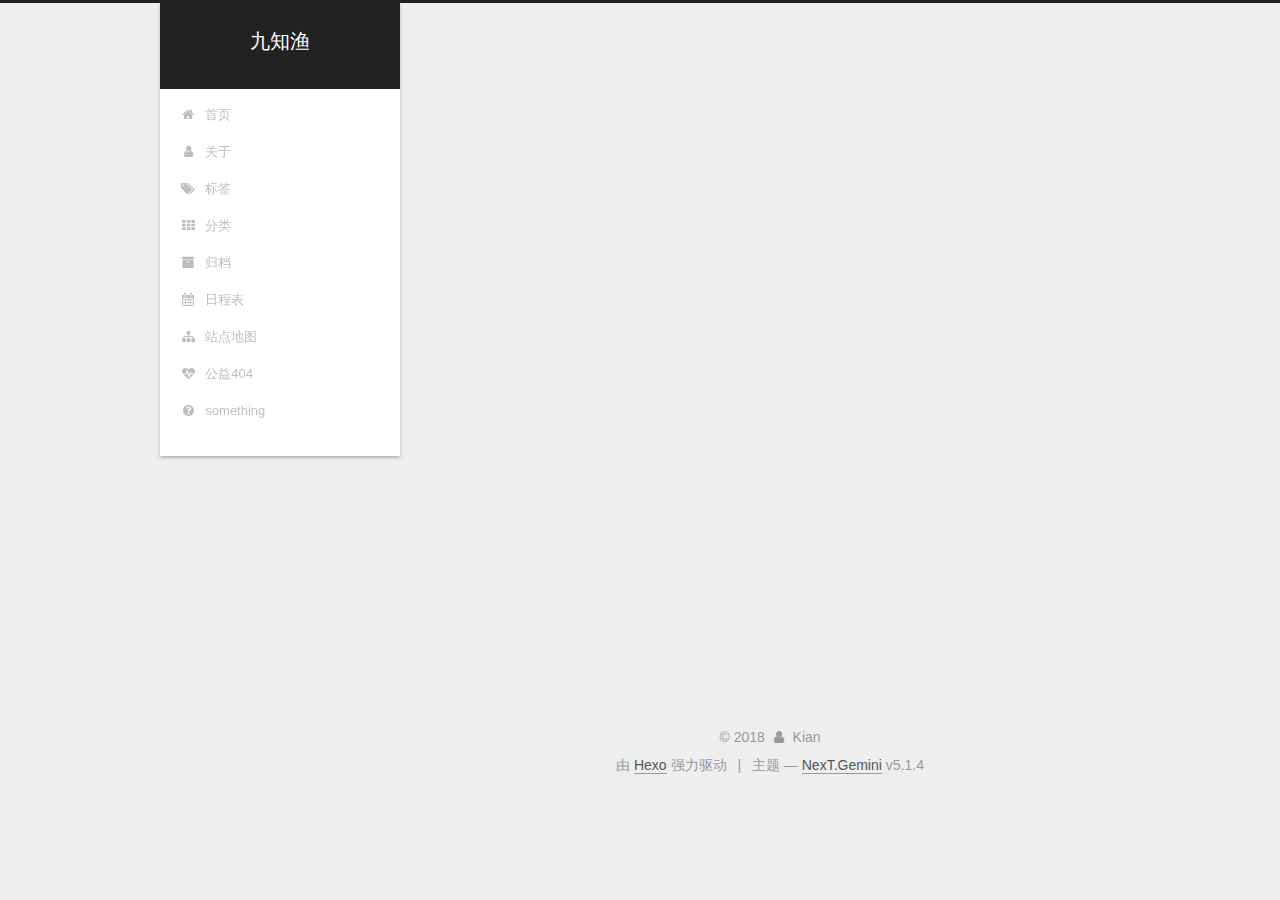
<file: archives/2018/09/index.html>
<!DOCTYPE html>



  


<html class="theme-next gemini use-motion" lang="zh-Hans">
<head>
  <meta charset="UTF-8"/>
<meta http-equiv="X-UA-Compatible" content="IE=edge" />
<meta name="viewport" content="width=device-width, initial-scale=1, maximum-scale=1"/>
<meta name="theme-color" content="#222">









<meta http-equiv="Cache-Control" content="no-transform" />
<meta http-equiv="Cache-Control" content="no-siteapp" />
















  
  
  <link href="/lib/fancybox/source/jquery.fancybox.css?v=2.1.5" rel="stylesheet" type="text/css" />







<link href="/lib/font-awesome/css/font-awesome.min.css?v=4.6.2" rel="stylesheet" type="text/css" />

<link href="/css/main.css?v=5.1.4" rel="stylesheet" type="text/css" />


  <link rel="apple-touch-icon" sizes="180x180" href="/images/apple-touch-icon-next.png?v=5.1.4">


  <link rel="icon" type="image/png" sizes="32x32" href="/images/favicon-32x32-next.png?v=5.1.4">


  <link rel="icon" type="image/png" sizes="16x16" href="/images/favicon-16x16-next.png?v=5.1.4">


  <link rel="mask-icon" href="/images/logo.svg?v=5.1.4" color="#222">





  <meta name="keywords" content="Hexo, NexT" />










<meta property="og:type" content="website">
<meta property="og:title" content="九知渔">
<meta property="og:url" content="http://yoursite.com/archives/2018/09/index.html">
<meta property="og:site_name" content="九知渔">
<meta property="og:locale" content="zh-Hans">
<meta name="twitter:card" content="summary">
<meta name="twitter:title" content="九知渔">



<script type="text/javascript" id="hexo.configurations">
  var NexT = window.NexT || {};
  var CONFIG = {
    root: '/',
    scheme: 'Gemini',
    version: '5.1.4',
    sidebar: {"position":"left","display":"post","offset":12,"b2t":false,"scrollpercent":false,"onmobile":false},
    fancybox: true,
    tabs: true,
    motion: {"enable":true,"async":false,"transition":{"post_block":"fadeIn","post_header":"slideDownIn","post_body":"slideDownIn","coll_header":"slideLeftIn","sidebar":"slideUpIn"}},
    duoshuo: {
      userId: '0',
      author: '博主'
    },
    algolia: {
      applicationID: '',
      apiKey: '',
      indexName: '',
      hits: {"per_page":10},
      labels: {"input_placeholder":"Search for Posts","hits_empty":"We didn't find any results for the search: ${query}","hits_stats":"${hits} results found in ${time} ms"}
    }
  };
</script>



  <link rel="canonical" href="http://yoursite.com/archives/2018/09/"/>





  <title>归档 | 九知渔</title>
  








</head>

<body itemscope itemtype="http://schema.org/WebPage" lang="zh-Hans">

  
  
    
  

  <div class="container sidebar-position-left page-archive">
    <div class="headband"></div>

    <header id="header" class="header" itemscope itemtype="http://schema.org/WPHeader">
      <div class="header-inner"><div class="site-brand-wrapper">
  <div class="site-meta ">
    

    <div class="custom-logo-site-title">
      <a href="/"  class="brand" rel="start">
        <span class="logo-line-before"><i></i></span>
        <span class="site-title">九知渔</span>
        <span class="logo-line-after"><i></i></span>
      </a>
    </div>
      
        <p class="site-subtitle"></p>
      
  </div>

  <div class="site-nav-toggle">
    <button>
      <span class="btn-bar"></span>
      <span class="btn-bar"></span>
      <span class="btn-bar"></span>
    </button>
  </div>
</div>

<nav class="site-nav">
  

  
    <ul id="menu" class="menu">
      
        
        <li class="menu-item menu-item-home">
          <a href="/" rel="section">
            
              <i class="menu-item-icon fa fa-fw fa-home"></i> <br />
            
            首页
          </a>
        </li>
      
        
        <li class="menu-item menu-item-about">
          <a href="/about/" rel="section">
            
              <i class="menu-item-icon fa fa-fw fa-user"></i> <br />
            
            关于
          </a>
        </li>
      
        
        <li class="menu-item menu-item-tags">
          <a href="/tags/" rel="section">
            
              <i class="menu-item-icon fa fa-fw fa-tags"></i> <br />
            
            标签
          </a>
        </li>
      
        
        <li class="menu-item menu-item-categories">
          <a href="/categories/" rel="section">
            
              <i class="menu-item-icon fa fa-fw fa-th"></i> <br />
            
            分类
          </a>
        </li>
      
        
        <li class="menu-item menu-item-archives">
          <a href="/archives/" rel="section">
            
              <i class="menu-item-icon fa fa-fw fa-archive"></i> <br />
            
            归档
          </a>
        </li>
      
        
        <li class="menu-item menu-item-schedule">
          <a href="/schedule/" rel="section">
            
              <i class="menu-item-icon fa fa-fw fa-calendar"></i> <br />
            
            日程表
          </a>
        </li>
      
        
        <li class="menu-item menu-item-sitemap">
          <a href="/sitemap.xml" rel="section">
            
              <i class="menu-item-icon fa fa-fw fa-sitemap"></i> <br />
            
            站点地图
          </a>
        </li>
      
        
        <li class="menu-item menu-item-commonweal">
          <a href="/404/" rel="section">
            
              <i class="menu-item-icon fa fa-fw fa-heartbeat"></i> <br />
            
            公益404
          </a>
        </li>
      
        
        <li class="menu-item menu-item-something">
          <a href="/something" rel="section">
            
              <i class="menu-item-icon fa fa-fw fa-question-circle"></i> <br />
            
            something
          </a>
        </li>
      

      
    </ul>
  

  
</nav>



 </div>
    </header>

    <main id="main" class="main">
      <div class="main-inner">
        <div class="content-wrap">
          <div id="content" class="content">
            

  
  
  
  <div class="post-block archive">
    <div id="posts" class="posts-collapse">
      <span class="archive-move-on"></span>

      <span class="archive-page-counter">
        
        
        
          
        
        嗯..! 目前共计 3 篇日志。 继续努力。
      </span>

      

        
        
        

        
          
          <div class="collection-title">
            <h1 class="archive-year" id="archive-year-2018">2018</h1>
          </div>
        
        

        

  <article class="post post-type-normal" itemscope itemtype="http://schema.org/Article">
    <header class="post-header">

      <h2 class="post-title">
        
            <a class="post-title-link" href="/2018/09/24/1/" itemprop="url">
              
                <span itemprop="name">未命名</span>
              
            </a>
        
      </h2>

      <div class="post-meta">
        <time class="post-time" itemprop="dateCreated"
              datetime="2018-09-24T17:30:02+08:00"
              content="2018-09-24" >
          09-24
        </time>
      </div>

    </header>
  </article>



      

        
        
        

        
        

        

  <article class="post post-type-normal" itemscope itemtype="http://schema.org/Article">
    <header class="post-header">

      <h2 class="post-title">
        
            <a class="post-title-link" href="/2018/09/24/test/" itemprop="url">
              
                <span itemprop="name">未命名</span>
              
            </a>
        
      </h2>

      <div class="post-meta">
        <time class="post-time" itemprop="dateCreated"
              datetime="2018-09-24T12:29:13+08:00"
              content="2018-09-24" >
          09-24
        </time>
      </div>

    </header>
  </article>



      

        
        
        

        
        

        

  <article class="post post-type-normal" itemscope itemtype="http://schema.org/Article">
    <header class="post-header">

      <h2 class="post-title">
        
            <a class="post-title-link" href="/2018/09/24/hello-world/" itemprop="url">
              
                <span itemprop="name">Hello World</span>
              
            </a>
        
      </h2>

      <div class="post-meta">
        <time class="post-time" itemprop="dateCreated"
              datetime="2018-09-24T12:16:58+08:00"
              content="2018-09-24" >
          09-24
        </time>
      </div>

    </header>
  </article>



      

    </div>
  </div>
  
  
  

  



          </div>
          


          

        </div>
        
          
  
  <div class="sidebar-toggle">
    <div class="sidebar-toggle-line-wrap">
      <span class="sidebar-toggle-line sidebar-toggle-line-first"></span>
      <span class="sidebar-toggle-line sidebar-toggle-line-middle"></span>
      <span class="sidebar-toggle-line sidebar-toggle-line-last"></span>
    </div>
  </div>

  <aside id="sidebar" class="sidebar">
    
    <div class="sidebar-inner">

      

      

      <section class="site-overview-wrap sidebar-panel sidebar-panel-active">
        <div class="site-overview">
          <div class="site-author motion-element" itemprop="author" itemscope itemtype="http://schema.org/Person">
            
              <p class="site-author-name" itemprop="name">Kian</p>
              <p class="site-description motion-element" itemprop="description"></p>
          </div>

          <nav class="site-state motion-element">

            
              <div class="site-state-item site-state-posts">
              
                <a href="/archives/">
              
                  <span class="site-state-item-count">3</span>
                  <span class="site-state-item-name">日志</span>
                </a>
              </div>
            

            

            

          </nav>

          

          

          
          

          
          

          

        </div>
      </section>

      

      

    </div>
  </aside>


        
      </div>
    </main>

    <footer id="footer" class="footer">
      <div class="footer-inner">
        <div class="copyright">&copy; <span itemprop="copyrightYear">2018</span>
  <span class="with-love">
    <i class="fa fa-user"></i>
  </span>
  <span class="author" itemprop="copyrightHolder">Kian</span>

  
</div>


  <div class="powered-by">由 <a class="theme-link" target="_blank" href="https://hexo.io">Hexo</a> 强力驱动</div>



  <span class="post-meta-divider">|</span>



  <div class="theme-info">主题 &mdash; <a class="theme-link" target="_blank" href="https://github.com/iissnan/hexo-theme-next">NexT.Gemini</a> v5.1.4</div>




        







        
      </div>
    </footer>

    
      <div class="back-to-top">
        <i class="fa fa-arrow-up"></i>
        
      </div>
    

    

  </div>

  

<script type="text/javascript">
  if (Object.prototype.toString.call(window.Promise) !== '[object Function]') {
    window.Promise = null;
  }
</script>









  












  
  
    <script type="text/javascript" src="/lib/jquery/index.js?v=2.1.3"></script>
  

  
  
    <script type="text/javascript" src="/lib/fastclick/lib/fastclick.min.js?v=1.0.6"></script>
  

  
  
    <script type="text/javascript" src="/lib/jquery_lazyload/jquery.lazyload.js?v=1.9.7"></script>
  

  
  
    <script type="text/javascript" src="/lib/velocity/velocity.min.js?v=1.2.1"></script>
  

  
  
    <script type="text/javascript" src="/lib/velocity/velocity.ui.min.js?v=1.2.1"></script>
  

  
  
    <script type="text/javascript" src="/lib/fancybox/source/jquery.fancybox.pack.js?v=2.1.5"></script>
  


  


  <script type="text/javascript" src="/js/src/utils.js?v=5.1.4"></script>

  <script type="text/javascript" src="/js/src/motion.js?v=5.1.4"></script>



  
  


  <script type="text/javascript" src="/js/src/affix.js?v=5.1.4"></script>

  <script type="text/javascript" src="/js/src/schemes/pisces.js?v=5.1.4"></script>



  

  


  <script type="text/javascript" src="/js/src/bootstrap.js?v=5.1.4"></script>



  


  




	





  





  












  





  

  

  

  
  

  

  

  

</body>
</html>
</file>
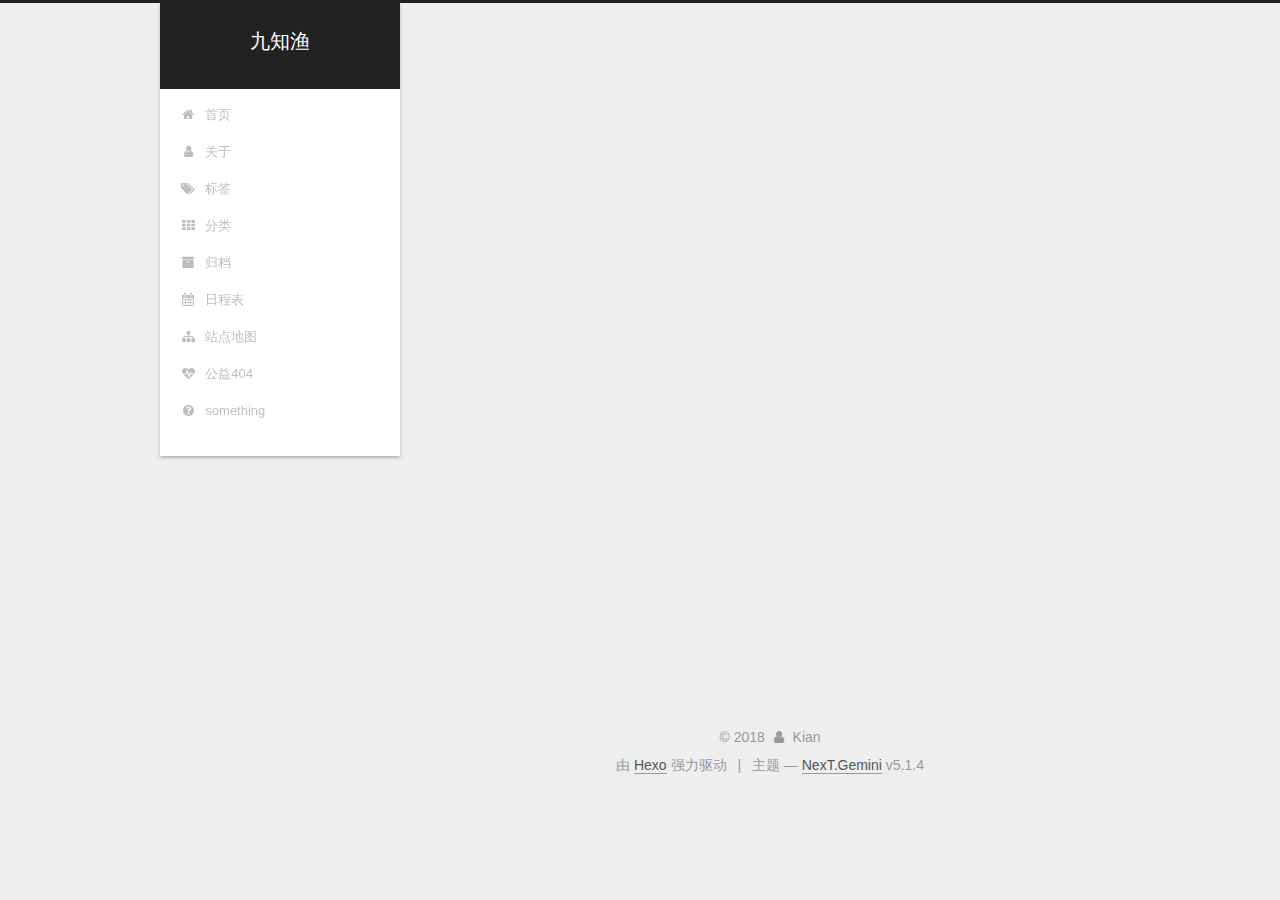
<file: 2018/09/24/1/index.html>
<!DOCTYPE html>



  


<html class="theme-next gemini use-motion" lang="zh-Hans">
<head>
  <meta charset="UTF-8"/>
<meta http-equiv="X-UA-Compatible" content="IE=edge" />
<meta name="viewport" content="width=device-width, initial-scale=1, maximum-scale=1"/>
<meta name="theme-color" content="#222">









<meta http-equiv="Cache-Control" content="no-transform" />
<meta http-equiv="Cache-Control" content="no-siteapp" />
















  
  
  <link href="/lib/fancybox/source/jquery.fancybox.css?v=2.1.5" rel="stylesheet" type="text/css" />







<link href="/lib/font-awesome/css/font-awesome.min.css?v=4.6.2" rel="stylesheet" type="text/css" />

<link href="/css/main.css?v=5.1.4" rel="stylesheet" type="text/css" />


  <link rel="apple-touch-icon" sizes="180x180" href="/images/apple-touch-icon-next.png?v=5.1.4">


  <link rel="icon" type="image/png" sizes="32x32" href="/images/favicon-32x32-next.png?v=5.1.4">


  <link rel="icon" type="image/png" sizes="16x16" href="/images/favicon-16x16-next.png?v=5.1.4">


  <link rel="mask-icon" href="/images/logo.svg?v=5.1.4" color="#222">





  <meta name="keywords" content="Hexo, NexT" />










<meta name="description" content="托尼老师，好啊～～～">
<meta property="og:type" content="article">
<meta property="og:title" content="九知渔">
<meta property="og:url" content="http://yoursite.com/2018/09/24/1/index.html">
<meta property="og:site_name" content="九知渔">
<meta property="og:description" content="托尼老师，好啊～～～">
<meta property="og:locale" content="zh-Hans">
<meta property="og:updated_time" content="2018-09-24T09:30:02.906Z">
<meta name="twitter:card" content="summary">
<meta name="twitter:title" content="九知渔">
<meta name="twitter:description" content="托尼老师，好啊～～～">



<script type="text/javascript" id="hexo.configurations">
  var NexT = window.NexT || {};
  var CONFIG = {
    root: '/',
    scheme: 'Gemini',
    version: '5.1.4',
    sidebar: {"position":"left","display":"post","offset":12,"b2t":false,"scrollpercent":false,"onmobile":false},
    fancybox: true,
    tabs: true,
    motion: {"enable":true,"async":false,"transition":{"post_block":"fadeIn","post_header":"slideDownIn","post_body":"slideDownIn","coll_header":"slideLeftIn","sidebar":"slideUpIn"}},
    duoshuo: {
      userId: '0',
      author: '博主'
    },
    algolia: {
      applicationID: '',
      apiKey: '',
      indexName: '',
      hits: {"per_page":10},
      labels: {"input_placeholder":"Search for Posts","hits_empty":"We didn't find any results for the search: ${query}","hits_stats":"${hits} results found in ${time} ms"}
    }
  };
</script>



  <link rel="canonical" href="http://yoursite.com/2018/09/24/1/"/>





  <title> | 九知渔</title>
  








</head>

<body itemscope itemtype="http://schema.org/WebPage" lang="zh-Hans">

  
  
    
  

  <div class="container sidebar-position-left page-post-detail">
    <div class="headband"></div>

    <header id="header" class="header" itemscope itemtype="http://schema.org/WPHeader">
      <div class="header-inner"><div class="site-brand-wrapper">
  <div class="site-meta ">
    

    <div class="custom-logo-site-title">
      <a href="/"  class="brand" rel="start">
        <span class="logo-line-before"><i></i></span>
        <span class="site-title">九知渔</span>
        <span class="logo-line-after"><i></i></span>
      </a>
    </div>
      
        <p class="site-subtitle"></p>
      
  </div>

  <div class="site-nav-toggle">
    <button>
      <span class="btn-bar"></span>
      <span class="btn-bar"></span>
      <span class="btn-bar"></span>
    </button>
  </div>
</div>

<nav class="site-nav">
  

  
    <ul id="menu" class="menu">
      
        
        <li class="menu-item menu-item-home">
          <a href="/" rel="section">
            
              <i class="menu-item-icon fa fa-fw fa-home"></i> <br />
            
            首页
          </a>
        </li>
      
        
        <li class="menu-item menu-item-about">
          <a href="/about/" rel="section">
            
              <i class="menu-item-icon fa fa-fw fa-user"></i> <br />
            
            关于
          </a>
        </li>
      
        
        <li class="menu-item menu-item-tags">
          <a href="/tags/" rel="section">
            
              <i class="menu-item-icon fa fa-fw fa-tags"></i> <br />
            
            标签
          </a>
        </li>
      
        
        <li class="menu-item menu-item-categories">
          <a href="/categories/" rel="section">
            
              <i class="menu-item-icon fa fa-fw fa-th"></i> <br />
            
            分类
          </a>
        </li>
      
        
        <li class="menu-item menu-item-archives">
          <a href="/archives/" rel="section">
            
              <i class="menu-item-icon fa fa-fw fa-archive"></i> <br />
            
            归档
          </a>
        </li>
      
        
        <li class="menu-item menu-item-schedule">
          <a href="/schedule/" rel="section">
            
              <i class="menu-item-icon fa fa-fw fa-calendar"></i> <br />
            
            日程表
          </a>
        </li>
      
        
        <li class="menu-item menu-item-sitemap">
          <a href="/sitemap.xml" rel="section">
            
              <i class="menu-item-icon fa fa-fw fa-sitemap"></i> <br />
            
            站点地图
          </a>
        </li>
      
        
        <li class="menu-item menu-item-commonweal">
          <a href="/404/" rel="section">
            
              <i class="menu-item-icon fa fa-fw fa-heartbeat"></i> <br />
            
            公益404
          </a>
        </li>
      
        
        <li class="menu-item menu-item-something">
          <a href="/something" rel="section">
            
              <i class="menu-item-icon fa fa-fw fa-question-circle"></i> <br />
            
            something
          </a>
        </li>
      

      
    </ul>
  

  
</nav>



 </div>
    </header>

    <main id="main" class="main">
      <div class="main-inner">
        <div class="content-wrap">
          <div id="content" class="content">
            

  <div id="posts" class="posts-expand">
    

  

  
  
  

  <article class="post post-type-normal" itemscope itemtype="http://schema.org/Article">
  
  
  
  <div class="post-block">
    <link itemprop="mainEntityOfPage" href="http://yoursite.com/2018/09/24/1/">

    <span hidden itemprop="author" itemscope itemtype="http://schema.org/Person">
      <meta itemprop="name" content="Kian">
      <meta itemprop="description" content="">
      <meta itemprop="image" content="/images/avatar.gif">
    </span>

    <span hidden itemprop="publisher" itemscope itemtype="http://schema.org/Organization">
      <meta itemprop="name" content="九知渔">
    </span>

    
      <header class="post-header">

        
        
          <h1 class="post-title" itemprop="name headline"></h1>
        

        <div class="post-meta">
          <span class="post-time">
            
              <span class="post-meta-item-icon">
                <i class="fa fa-calendar-o"></i>
              </span>
              
                <span class="post-meta-item-text">发表于</span>
              
              <time title="创建于" itemprop="dateCreated datePublished" datetime="2018-09-24T17:30:02+08:00">
                2018-09-24
              </time>
            

            

            
          </span>

          

          
            
          

          
          

          

          

          

        </div>
      </header>
    

    
    
    
    <div class="post-body" itemprop="articleBody">

      
      

      
        <p>托尼老师，好啊～～～</p>

      
    </div>
    
    
    

    

    

    

    <footer class="post-footer">
      

      
      
      

      
        <div class="post-nav">
          <div class="post-nav-next post-nav-item">
            
              <a href="/2018/09/24/test/" rel="next" title="">
                <i class="fa fa-chevron-left"></i> 
              </a>
            
          </div>

          <span class="post-nav-divider"></span>

          <div class="post-nav-prev post-nav-item">
            
          </div>
        </div>
      

      
      
    </footer>
  </div>
  
  
  
  </article>



    <div class="post-spread">
      
    </div>
  </div>


          </div>
          


          

  



        </div>
        
          
  
  <div class="sidebar-toggle">
    <div class="sidebar-toggle-line-wrap">
      <span class="sidebar-toggle-line sidebar-toggle-line-first"></span>
      <span class="sidebar-toggle-line sidebar-toggle-line-middle"></span>
      <span class="sidebar-toggle-line sidebar-toggle-line-last"></span>
    </div>
  </div>

  <aside id="sidebar" class="sidebar">
    
    <div class="sidebar-inner">

      

      

      <section class="site-overview-wrap sidebar-panel sidebar-panel-active">
        <div class="site-overview">
          <div class="site-author motion-element" itemprop="author" itemscope itemtype="http://schema.org/Person">
            
              <p class="site-author-name" itemprop="name">Kian</p>
              <p class="site-description motion-element" itemprop="description"></p>
          </div>

          <nav class="site-state motion-element">

            
              <div class="site-state-item site-state-posts">
              
                <a href="/archives/">
              
                  <span class="site-state-item-count">3</span>
                  <span class="site-state-item-name">日志</span>
                </a>
              </div>
            

            

            

          </nav>

          

          

          
          

          
          

          

        </div>
      </section>

      

      

    </div>
  </aside>


        
      </div>
    </main>

    <footer id="footer" class="footer">
      <div class="footer-inner">
        <div class="copyright">&copy; <span itemprop="copyrightYear">2018</span>
  <span class="with-love">
    <i class="fa fa-user"></i>
  </span>
  <span class="author" itemprop="copyrightHolder">Kian</span>

  
</div>


  <div class="powered-by">由 <a class="theme-link" target="_blank" href="https://hexo.io">Hexo</a> 强力驱动</div>



  <span class="post-meta-divider">|</span>



  <div class="theme-info">主题 &mdash; <a class="theme-link" target="_blank" href="https://github.com/iissnan/hexo-theme-next">NexT.Gemini</a> v5.1.4</div>




        







        
      </div>
    </footer>

    
      <div class="back-to-top">
        <i class="fa fa-arrow-up"></i>
        
      </div>
    

    

  </div>

  

<script type="text/javascript">
  if (Object.prototype.toString.call(window.Promise) !== '[object Function]') {
    window.Promise = null;
  }
</script>









  












  
  
    <script type="text/javascript" src="/lib/jquery/index.js?v=2.1.3"></script>
  

  
  
    <script type="text/javascript" src="/lib/fastclick/lib/fastclick.min.js?v=1.0.6"></script>
  

  
  
    <script type="text/javascript" src="/lib/jquery_lazyload/jquery.lazyload.js?v=1.9.7"></script>
  

  
  
    <script type="text/javascript" src="/lib/velocity/velocity.min.js?v=1.2.1"></script>
  

  
  
    <script type="text/javascript" src="/lib/velocity/velocity.ui.min.js?v=1.2.1"></script>
  

  
  
    <script type="text/javascript" src="/lib/fancybox/source/jquery.fancybox.pack.js?v=2.1.5"></script>
  


  


  <script type="text/javascript" src="/js/src/utils.js?v=5.1.4"></script>

  <script type="text/javascript" src="/js/src/motion.js?v=5.1.4"></script>



  
  


  <script type="text/javascript" src="/js/src/affix.js?v=5.1.4"></script>

  <script type="text/javascript" src="/js/src/schemes/pisces.js?v=5.1.4"></script>



  
  <script type="text/javascript" src="/js/src/scrollspy.js?v=5.1.4"></script>
<script type="text/javascript" src="/js/src/post-details.js?v=5.1.4"></script>



  


  <script type="text/javascript" src="/js/src/bootstrap.js?v=5.1.4"></script>



  


  




	





  





  












  





  

  

  

  
  

  

  

  

</body>
</html>
</file>
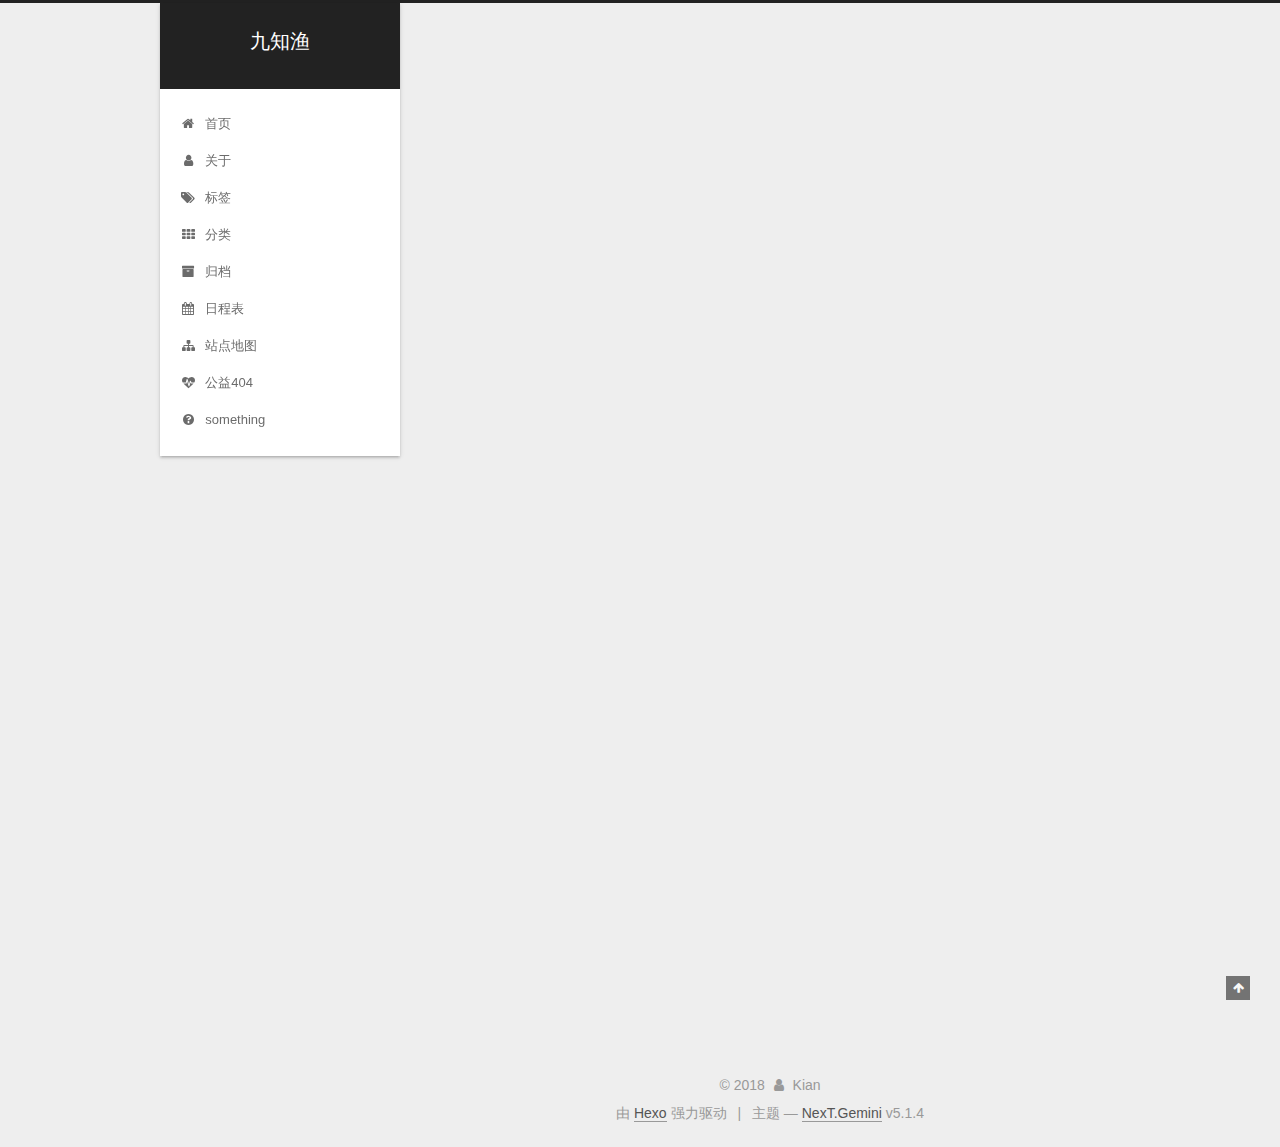
<file: 2018/09/24/hello-world/index.html>
<!DOCTYPE html>



  


<html class="theme-next gemini use-motion" lang="zh-Hans">
<head>
  <meta charset="UTF-8"/>
<meta http-equiv="X-UA-Compatible" content="IE=edge" />
<meta name="viewport" content="width=device-width, initial-scale=1, maximum-scale=1"/>
<meta name="theme-color" content="#222">









<meta http-equiv="Cache-Control" content="no-transform" />
<meta http-equiv="Cache-Control" content="no-siteapp" />
















  
  
  <link href="/lib/fancybox/source/jquery.fancybox.css?v=2.1.5" rel="stylesheet" type="text/css" />







<link href="/lib/font-awesome/css/font-awesome.min.css?v=4.6.2" rel="stylesheet" type="text/css" />

<link href="/css/main.css?v=5.1.4" rel="stylesheet" type="text/css" />


  <link rel="apple-touch-icon" sizes="180x180" href="/images/apple-touch-icon-next.png?v=5.1.4">


  <link rel="icon" type="image/png" sizes="32x32" href="/images/favicon-32x32-next.png?v=5.1.4">


  <link rel="icon" type="image/png" sizes="16x16" href="/images/favicon-16x16-next.png?v=5.1.4">


  <link rel="mask-icon" href="/images/logo.svg?v=5.1.4" color="#222">





  <meta name="keywords" content="Hexo, NexT" />










<meta name="description" content="Welcome to Hexo! This is your very first post. Check documentation for more info. If you get any problems when using Hexo, you can find the answer in troubleshooting or you can ask me on GitHub. Quick">
<meta property="og:type" content="article">
<meta property="og:title" content="Hello World">
<meta property="og:url" content="http://yoursite.com/2018/09/24/hello-world/index.html">
<meta property="og:site_name" content="九知渔">
<meta property="og:description" content="Welcome to Hexo! This is your very first post. Check documentation for more info. If you get any problems when using Hexo, you can find the answer in troubleshooting or you can ask me on GitHub. Quick">
<meta property="og:locale" content="zh-Hans">
<meta property="og:updated_time" content="2018-09-24T04:16:58.734Z">
<meta name="twitter:card" content="summary">
<meta name="twitter:title" content="Hello World">
<meta name="twitter:description" content="Welcome to Hexo! This is your very first post. Check documentation for more info. If you get any problems when using Hexo, you can find the answer in troubleshooting or you can ask me on GitHub. Quick">



<script type="text/javascript" id="hexo.configurations">
  var NexT = window.NexT || {};
  var CONFIG = {
    root: '/',
    scheme: 'Gemini',
    version: '5.1.4',
    sidebar: {"position":"left","display":"post","offset":12,"b2t":false,"scrollpercent":false,"onmobile":false},
    fancybox: true,
    tabs: true,
    motion: {"enable":true,"async":false,"transition":{"post_block":"fadeIn","post_header":"slideDownIn","post_body":"slideDownIn","coll_header":"slideLeftIn","sidebar":"slideUpIn"}},
    duoshuo: {
      userId: '0',
      author: '博主'
    },
    algolia: {
      applicationID: '',
      apiKey: '',
      indexName: '',
      hits: {"per_page":10},
      labels: {"input_placeholder":"Search for Posts","hits_empty":"We didn't find any results for the search: ${query}","hits_stats":"${hits} results found in ${time} ms"}
    }
  };
</script>



  <link rel="canonical" href="http://yoursite.com/2018/09/24/hello-world/"/>





  <title>Hello World | 九知渔</title>
  








</head>

<body itemscope itemtype="http://schema.org/WebPage" lang="zh-Hans">

  
  
    
  

  <div class="container sidebar-position-left page-post-detail">
    <div class="headband"></div>

    <header id="header" class="header" itemscope itemtype="http://schema.org/WPHeader">
      <div class="header-inner"><div class="site-brand-wrapper">
  <div class="site-meta ">
    

    <div class="custom-logo-site-title">
      <a href="/"  class="brand" rel="start">
        <span class="logo-line-before"><i></i></span>
        <span class="site-title">九知渔</span>
        <span class="logo-line-after"><i></i></span>
      </a>
    </div>
      
        <p class="site-subtitle"></p>
      
  </div>

  <div class="site-nav-toggle">
    <button>
      <span class="btn-bar"></span>
      <span class="btn-bar"></span>
      <span class="btn-bar"></span>
    </button>
  </div>
</div>

<nav class="site-nav">
  

  
    <ul id="menu" class="menu">
      
        
        <li class="menu-item menu-item-home">
          <a href="/" rel="section">
            
              <i class="menu-item-icon fa fa-fw fa-home"></i> <br />
            
            首页
          </a>
        </li>
      
        
        <li class="menu-item menu-item-about">
          <a href="/about/" rel="section">
            
              <i class="menu-item-icon fa fa-fw fa-user"></i> <br />
            
            关于
          </a>
        </li>
      
        
        <li class="menu-item menu-item-tags">
          <a href="/tags/" rel="section">
            
              <i class="menu-item-icon fa fa-fw fa-tags"></i> <br />
            
            标签
          </a>
        </li>
      
        
        <li class="menu-item menu-item-categories">
          <a href="/categories/" rel="section">
            
              <i class="menu-item-icon fa fa-fw fa-th"></i> <br />
            
            分类
          </a>
        </li>
      
        
        <li class="menu-item menu-item-archives">
          <a href="/archives/" rel="section">
            
              <i class="menu-item-icon fa fa-fw fa-archive"></i> <br />
            
            归档
          </a>
        </li>
      
        
        <li class="menu-item menu-item-schedule">
          <a href="/schedule/" rel="section">
            
              <i class="menu-item-icon fa fa-fw fa-calendar"></i> <br />
            
            日程表
          </a>
        </li>
      
        
        <li class="menu-item menu-item-sitemap">
          <a href="/sitemap.xml" rel="section">
            
              <i class="menu-item-icon fa fa-fw fa-sitemap"></i> <br />
            
            站点地图
          </a>
        </li>
      
        
        <li class="menu-item menu-item-commonweal">
          <a href="/404/" rel="section">
            
              <i class="menu-item-icon fa fa-fw fa-heartbeat"></i> <br />
            
            公益404
          </a>
        </li>
      
        
        <li class="menu-item menu-item-something">
          <a href="/something" rel="section">
            
              <i class="menu-item-icon fa fa-fw fa-question-circle"></i> <br />
            
            something
          </a>
        </li>
      

      
    </ul>
  

  
</nav>



 </div>
    </header>

    <main id="main" class="main">
      <div class="main-inner">
        <div class="content-wrap">
          <div id="content" class="content">
            

  <div id="posts" class="posts-expand">
    

  

  
  
  

  <article class="post post-type-normal" itemscope itemtype="http://schema.org/Article">
  
  
  
  <div class="post-block">
    <link itemprop="mainEntityOfPage" href="http://yoursite.com/2018/09/24/hello-world/">

    <span hidden itemprop="author" itemscope itemtype="http://schema.org/Person">
      <meta itemprop="name" content="Kian">
      <meta itemprop="description" content="">
      <meta itemprop="image" content="/images/avatar.gif">
    </span>

    <span hidden itemprop="publisher" itemscope itemtype="http://schema.org/Organization">
      <meta itemprop="name" content="九知渔">
    </span>

    
      <header class="post-header">

        
        
          <h1 class="post-title" itemprop="name headline">Hello World</h1>
        

        <div class="post-meta">
          <span class="post-time">
            
              <span class="post-meta-item-icon">
                <i class="fa fa-calendar-o"></i>
              </span>
              
                <span class="post-meta-item-text">发表于</span>
              
              <time title="创建于" itemprop="dateCreated datePublished" datetime="2018-09-24T12:16:58+08:00">
                2018-09-24
              </time>
            

            

            
          </span>

          

          
            
          

          
          

          

          

          

        </div>
      </header>
    

    
    
    
    <div class="post-body" itemprop="articleBody">

      
      

      
        <p>Welcome to <a href="https://hexo.io/" target="_blank" rel="noopener">Hexo</a>! This is your very first post. Check <a href="https://hexo.io/docs/" target="_blank" rel="noopener">documentation</a> for more info. If you get any problems when using Hexo, you can find the answer in <a href="https://hexo.io/docs/troubleshooting.html" target="_blank" rel="noopener">troubleshooting</a> or you can ask me on <a href="https://github.com/hexojs/hexo/issues" target="_blank" rel="noopener">GitHub</a>.</p>
<h2 id="Quick-Start"><a href="#Quick-Start" class="headerlink" title="Quick Start"></a>Quick Start</h2><h3 id="Create-a-new-post"><a href="#Create-a-new-post" class="headerlink" title="Create a new post"></a>Create a new post</h3><figure class="highlight bash"><table><tr><td class="gutter"><pre><span class="line">1</span><br></pre></td><td class="code"><pre><span class="line">$ hexo new <span class="string">"My New Post"</span></span><br></pre></td></tr></table></figure>
<p>More info: <a href="https://hexo.io/docs/writing.html" target="_blank" rel="noopener">Writing</a></p>
<h3 id="Run-server"><a href="#Run-server" class="headerlink" title="Run server"></a>Run server</h3><figure class="highlight bash"><table><tr><td class="gutter"><pre><span class="line">1</span><br></pre></td><td class="code"><pre><span class="line">$ hexo server</span><br></pre></td></tr></table></figure>
<p>More info: <a href="https://hexo.io/docs/server.html" target="_blank" rel="noopener">Server</a></p>
<h3 id="Generate-static-files"><a href="#Generate-static-files" class="headerlink" title="Generate static files"></a>Generate static files</h3><figure class="highlight bash"><table><tr><td class="gutter"><pre><span class="line">1</span><br></pre></td><td class="code"><pre><span class="line">$ hexo generate</span><br></pre></td></tr></table></figure>
<p>More info: <a href="https://hexo.io/docs/generating.html" target="_blank" rel="noopener">Generating</a></p>
<h3 id="Deploy-to-remote-sites"><a href="#Deploy-to-remote-sites" class="headerlink" title="Deploy to remote sites"></a>Deploy to remote sites</h3><figure class="highlight bash"><table><tr><td class="gutter"><pre><span class="line">1</span><br></pre></td><td class="code"><pre><span class="line">$ hexo deploy</span><br></pre></td></tr></table></figure>
<p>More info: <a href="https://hexo.io/docs/deployment.html" target="_blank" rel="noopener">Deployment</a></p>

      
    </div>
    
    
    

    

    

    

    <footer class="post-footer">
      

      
      
      

      
        <div class="post-nav">
          <div class="post-nav-next post-nav-item">
            
          </div>

          <span class="post-nav-divider"></span>

          <div class="post-nav-prev post-nav-item">
            
              <a href="/2018/09/24/test/" rel="prev" title="">
                 <i class="fa fa-chevron-right"></i>
              </a>
            
          </div>
        </div>
      

      
      
    </footer>
  </div>
  
  
  
  </article>



    <div class="post-spread">
      
    </div>
  </div>


          </div>
          


          

  



        </div>
        
          
  
  <div class="sidebar-toggle">
    <div class="sidebar-toggle-line-wrap">
      <span class="sidebar-toggle-line sidebar-toggle-line-first"></span>
      <span class="sidebar-toggle-line sidebar-toggle-line-middle"></span>
      <span class="sidebar-toggle-line sidebar-toggle-line-last"></span>
    </div>
  </div>

  <aside id="sidebar" class="sidebar">
    
    <div class="sidebar-inner">

      

      
        <ul class="sidebar-nav motion-element">
          <li class="sidebar-nav-toc sidebar-nav-active" data-target="post-toc-wrap">
            文章目录
          </li>
          <li class="sidebar-nav-overview" data-target="site-overview-wrap">
            站点概览
          </li>
        </ul>
      

      <section class="site-overview-wrap sidebar-panel">
        <div class="site-overview">
          <div class="site-author motion-element" itemprop="author" itemscope itemtype="http://schema.org/Person">
            
              <p class="site-author-name" itemprop="name">Kian</p>
              <p class="site-description motion-element" itemprop="description"></p>
          </div>

          <nav class="site-state motion-element">

            
              <div class="site-state-item site-state-posts">
              
                <a href="/archives/">
              
                  <span class="site-state-item-count">3</span>
                  <span class="site-state-item-name">日志</span>
                </a>
              </div>
            

            

            

          </nav>

          

          

          
          

          
          

          

        </div>
      </section>

      
      <!--noindex-->
        <section class="post-toc-wrap motion-element sidebar-panel sidebar-panel-active">
          <div class="post-toc">

            
              
            

            
              <div class="post-toc-content"><ol class="nav"><li class="nav-item nav-level-2"><a class="nav-link" href="#Quick-Start"><span class="nav-number">1.</span> <span class="nav-text">Quick Start</span></a><ol class="nav-child"><li class="nav-item nav-level-3"><a class="nav-link" href="#Create-a-new-post"><span class="nav-number">1.1.</span> <span class="nav-text">Create a new post</span></a></li><li class="nav-item nav-level-3"><a class="nav-link" href="#Run-server"><span class="nav-number">1.2.</span> <span class="nav-text">Run server</span></a></li><li class="nav-item nav-level-3"><a class="nav-link" href="#Generate-static-files"><span class="nav-number">1.3.</span> <span class="nav-text">Generate static files</span></a></li><li class="nav-item nav-level-3"><a class="nav-link" href="#Deploy-to-remote-sites"><span class="nav-number">1.4.</span> <span class="nav-text">Deploy to remote sites</span></a></li></ol></li></ol></div>
            

          </div>
        </section>
      <!--/noindex-->
      

      

    </div>
  </aside>


        
      </div>
    </main>

    <footer id="footer" class="footer">
      <div class="footer-inner">
        <div class="copyright">&copy; <span itemprop="copyrightYear">2018</span>
  <span class="with-love">
    <i class="fa fa-user"></i>
  </span>
  <span class="author" itemprop="copyrightHolder">Kian</span>

  
</div>


  <div class="powered-by">由 <a class="theme-link" target="_blank" href="https://hexo.io">Hexo</a> 强力驱动</div>



  <span class="post-meta-divider">|</span>



  <div class="theme-info">主题 &mdash; <a class="theme-link" target="_blank" href="https://github.com/iissnan/hexo-theme-next">NexT.Gemini</a> v5.1.4</div>




        







        
      </div>
    </footer>

    
      <div class="back-to-top">
        <i class="fa fa-arrow-up"></i>
        
      </div>
    

    

  </div>

  

<script type="text/javascript">
  if (Object.prototype.toString.call(window.Promise) !== '[object Function]') {
    window.Promise = null;
  }
</script>









  












  
  
    <script type="text/javascript" src="/lib/jquery/index.js?v=2.1.3"></script>
  

  
  
    <script type="text/javascript" src="/lib/fastclick/lib/fastclick.min.js?v=1.0.6"></script>
  

  
  
    <script type="text/javascript" src="/lib/jquery_lazyload/jquery.lazyload.js?v=1.9.7"></script>
  

  
  
    <script type="text/javascript" src="/lib/velocity/velocity.min.js?v=1.2.1"></script>
  

  
  
    <script type="text/javascript" src="/lib/velocity/velocity.ui.min.js?v=1.2.1"></script>
  

  
  
    <script type="text/javascript" src="/lib/fancybox/source/jquery.fancybox.pack.js?v=2.1.5"></script>
  


  


  <script type="text/javascript" src="/js/src/utils.js?v=5.1.4"></script>

  <script type="text/javascript" src="/js/src/motion.js?v=5.1.4"></script>



  
  


  <script type="text/javascript" src="/js/src/affix.js?v=5.1.4"></script>

  <script type="text/javascript" src="/js/src/schemes/pisces.js?v=5.1.4"></script>



  
  <script type="text/javascript" src="/js/src/scrollspy.js?v=5.1.4"></script>
<script type="text/javascript" src="/js/src/post-details.js?v=5.1.4"></script>



  


  <script type="text/javascript" src="/js/src/bootstrap.js?v=5.1.4"></script>



  


  




	





  





  












  





  

  

  

  
  

  

  

  

</body>
</html>
</file>
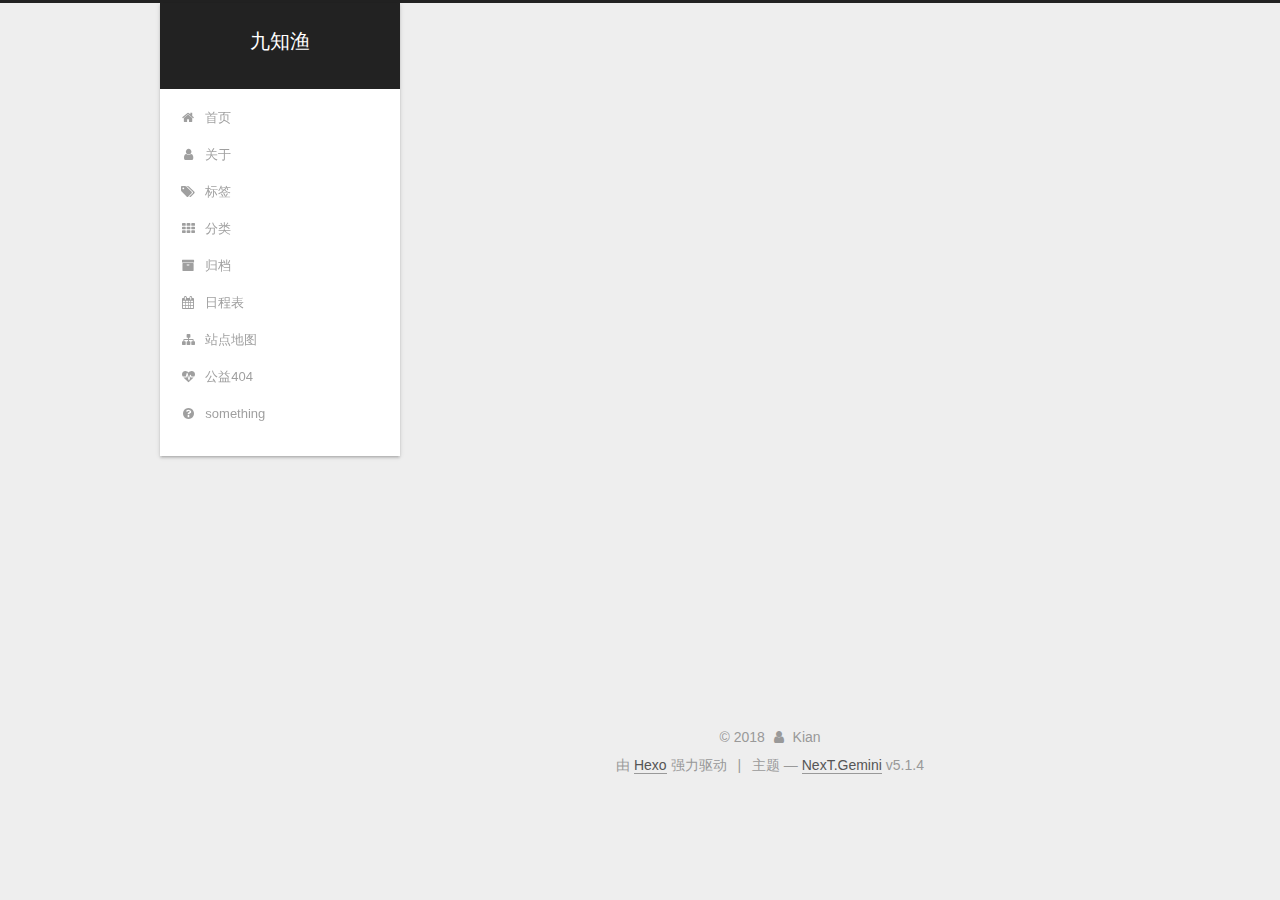
<file: 2018/09/24/test/index.html>
<!DOCTYPE html>



  


<html class="theme-next gemini use-motion" lang="zh-Hans">
<head>
  <meta charset="UTF-8"/>
<meta http-equiv="X-UA-Compatible" content="IE=edge" />
<meta name="viewport" content="width=device-width, initial-scale=1, maximum-scale=1"/>
<meta name="theme-color" content="#222">









<meta http-equiv="Cache-Control" content="no-transform" />
<meta http-equiv="Cache-Control" content="no-siteapp" />
















  
  
  <link href="/lib/fancybox/source/jquery.fancybox.css?v=2.1.5" rel="stylesheet" type="text/css" />







<link href="/lib/font-awesome/css/font-awesome.min.css?v=4.6.2" rel="stylesheet" type="text/css" />

<link href="/css/main.css?v=5.1.4" rel="stylesheet" type="text/css" />


  <link rel="apple-touch-icon" sizes="180x180" href="/images/apple-touch-icon-next.png?v=5.1.4">


  <link rel="icon" type="image/png" sizes="32x32" href="/images/favicon-32x32-next.png?v=5.1.4">


  <link rel="icon" type="image/png" sizes="16x16" href="/images/favicon-16x16-next.png?v=5.1.4">


  <link rel="mask-icon" href="/images/logo.svg?v=5.1.4" color="#222">





  <meta name="keywords" content="Hexo, NexT" />










<meta name="description" content="test">
<meta property="og:type" content="article">
<meta property="og:title" content="九知渔">
<meta property="og:url" content="http://yoursite.com/2018/09/24/test/index.html">
<meta property="og:site_name" content="九知渔">
<meta property="og:description" content="test">
<meta property="og:locale" content="zh-Hans">
<meta property="og:updated_time" content="2018-09-24T04:29:13.839Z">
<meta name="twitter:card" content="summary">
<meta name="twitter:title" content="九知渔">
<meta name="twitter:description" content="test">



<script type="text/javascript" id="hexo.configurations">
  var NexT = window.NexT || {};
  var CONFIG = {
    root: '/',
    scheme: 'Gemini',
    version: '5.1.4',
    sidebar: {"position":"left","display":"post","offset":12,"b2t":false,"scrollpercent":false,"onmobile":false},
    fancybox: true,
    tabs: true,
    motion: {"enable":true,"async":false,"transition":{"post_block":"fadeIn","post_header":"slideDownIn","post_body":"slideDownIn","coll_header":"slideLeftIn","sidebar":"slideUpIn"}},
    duoshuo: {
      userId: '0',
      author: '博主'
    },
    algolia: {
      applicationID: '',
      apiKey: '',
      indexName: '',
      hits: {"per_page":10},
      labels: {"input_placeholder":"Search for Posts","hits_empty":"We didn't find any results for the search: ${query}","hits_stats":"${hits} results found in ${time} ms"}
    }
  };
</script>



  <link rel="canonical" href="http://yoursite.com/2018/09/24/test/"/>





  <title> | 九知渔</title>
  








</head>

<body itemscope itemtype="http://schema.org/WebPage" lang="zh-Hans">

  
  
    
  

  <div class="container sidebar-position-left page-post-detail">
    <div class="headband"></div>

    <header id="header" class="header" itemscope itemtype="http://schema.org/WPHeader">
      <div class="header-inner"><div class="site-brand-wrapper">
  <div class="site-meta ">
    

    <div class="custom-logo-site-title">
      <a href="/"  class="brand" rel="start">
        <span class="logo-line-before"><i></i></span>
        <span class="site-title">九知渔</span>
        <span class="logo-line-after"><i></i></span>
      </a>
    </div>
      
        <p class="site-subtitle"></p>
      
  </div>

  <div class="site-nav-toggle">
    <button>
      <span class="btn-bar"></span>
      <span class="btn-bar"></span>
      <span class="btn-bar"></span>
    </button>
  </div>
</div>

<nav class="site-nav">
  

  
    <ul id="menu" class="menu">
      
        
        <li class="menu-item menu-item-home">
          <a href="/" rel="section">
            
              <i class="menu-item-icon fa fa-fw fa-home"></i> <br />
            
            首页
          </a>
        </li>
      
        
        <li class="menu-item menu-item-about">
          <a href="/about/" rel="section">
            
              <i class="menu-item-icon fa fa-fw fa-user"></i> <br />
            
            关于
          </a>
        </li>
      
        
        <li class="menu-item menu-item-tags">
          <a href="/tags/" rel="section">
            
              <i class="menu-item-icon fa fa-fw fa-tags"></i> <br />
            
            标签
          </a>
        </li>
      
        
        <li class="menu-item menu-item-categories">
          <a href="/categories/" rel="section">
            
              <i class="menu-item-icon fa fa-fw fa-th"></i> <br />
            
            分类
          </a>
        </li>
      
        
        <li class="menu-item menu-item-archives">
          <a href="/archives/" rel="section">
            
              <i class="menu-item-icon fa fa-fw fa-archive"></i> <br />
            
            归档
          </a>
        </li>
      
        
        <li class="menu-item menu-item-schedule">
          <a href="/schedule/" rel="section">
            
              <i class="menu-item-icon fa fa-fw fa-calendar"></i> <br />
            
            日程表
          </a>
        </li>
      
        
        <li class="menu-item menu-item-sitemap">
          <a href="/sitemap.xml" rel="section">
            
              <i class="menu-item-icon fa fa-fw fa-sitemap"></i> <br />
            
            站点地图
          </a>
        </li>
      
        
        <li class="menu-item menu-item-commonweal">
          <a href="/404/" rel="section">
            
              <i class="menu-item-icon fa fa-fw fa-heartbeat"></i> <br />
            
            公益404
          </a>
        </li>
      
        
        <li class="menu-item menu-item-something">
          <a href="/something" rel="section">
            
              <i class="menu-item-icon fa fa-fw fa-question-circle"></i> <br />
            
            something
          </a>
        </li>
      

      
    </ul>
  

  
</nav>



 </div>
    </header>

    <main id="main" class="main">
      <div class="main-inner">
        <div class="content-wrap">
          <div id="content" class="content">
            

  <div id="posts" class="posts-expand">
    

  

  
  
  

  <article class="post post-type-normal" itemscope itemtype="http://schema.org/Article">
  
  
  
  <div class="post-block">
    <link itemprop="mainEntityOfPage" href="http://yoursite.com/2018/09/24/test/">

    <span hidden itemprop="author" itemscope itemtype="http://schema.org/Person">
      <meta itemprop="name" content="Kian">
      <meta itemprop="description" content="">
      <meta itemprop="image" content="/images/avatar.gif">
    </span>

    <span hidden itemprop="publisher" itemscope itemtype="http://schema.org/Organization">
      <meta itemprop="name" content="九知渔">
    </span>

    
      <header class="post-header">

        
        
          <h1 class="post-title" itemprop="name headline"></h1>
        

        <div class="post-meta">
          <span class="post-time">
            
              <span class="post-meta-item-icon">
                <i class="fa fa-calendar-o"></i>
              </span>
              
                <span class="post-meta-item-text">发表于</span>
              
              <time title="创建于" itemprop="dateCreated datePublished" datetime="2018-09-24T12:29:13+08:00">
                2018-09-24
              </time>
            

            

            
          </span>

          

          
            
          

          
          

          

          

          

        </div>
      </header>
    

    
    
    
    <div class="post-body" itemprop="articleBody">

      
      

      
        <p>test</p>

      
    </div>
    
    
    

    

    

    

    <footer class="post-footer">
      

      
      
      

      
        <div class="post-nav">
          <div class="post-nav-next post-nav-item">
            
              <a href="/2018/09/24/hello-world/" rel="next" title="Hello World">
                <i class="fa fa-chevron-left"></i> Hello World
              </a>
            
          </div>

          <span class="post-nav-divider"></span>

          <div class="post-nav-prev post-nav-item">
            
              <a href="/2018/09/24/1/" rel="prev" title="">
                 <i class="fa fa-chevron-right"></i>
              </a>
            
          </div>
        </div>
      

      
      
    </footer>
  </div>
  
  
  
  </article>



    <div class="post-spread">
      
    </div>
  </div>


          </div>
          


          

  



        </div>
        
          
  
  <div class="sidebar-toggle">
    <div class="sidebar-toggle-line-wrap">
      <span class="sidebar-toggle-line sidebar-toggle-line-first"></span>
      <span class="sidebar-toggle-line sidebar-toggle-line-middle"></span>
      <span class="sidebar-toggle-line sidebar-toggle-line-last"></span>
    </div>
  </div>

  <aside id="sidebar" class="sidebar">
    
    <div class="sidebar-inner">

      

      

      <section class="site-overview-wrap sidebar-panel sidebar-panel-active">
        <div class="site-overview">
          <div class="site-author motion-element" itemprop="author" itemscope itemtype="http://schema.org/Person">
            
              <p class="site-author-name" itemprop="name">Kian</p>
              <p class="site-description motion-element" itemprop="description"></p>
          </div>

          <nav class="site-state motion-element">

            
              <div class="site-state-item site-state-posts">
              
                <a href="/archives/">
              
                  <span class="site-state-item-count">3</span>
                  <span class="site-state-item-name">日志</span>
                </a>
              </div>
            

            

            

          </nav>

          

          

          
          

          
          

          

        </div>
      </section>

      

      

    </div>
  </aside>


        
      </div>
    </main>

    <footer id="footer" class="footer">
      <div class="footer-inner">
        <div class="copyright">&copy; <span itemprop="copyrightYear">2018</span>
  <span class="with-love">
    <i class="fa fa-user"></i>
  </span>
  <span class="author" itemprop="copyrightHolder">Kian</span>

  
</div>


  <div class="powered-by">由 <a class="theme-link" target="_blank" href="https://hexo.io">Hexo</a> 强力驱动</div>



  <span class="post-meta-divider">|</span>



  <div class="theme-info">主题 &mdash; <a class="theme-link" target="_blank" href="https://github.com/iissnan/hexo-theme-next">NexT.Gemini</a> v5.1.4</div>




        







        
      </div>
    </footer>

    
      <div class="back-to-top">
        <i class="fa fa-arrow-up"></i>
        
      </div>
    

    

  </div>

  

<script type="text/javascript">
  if (Object.prototype.toString.call(window.Promise) !== '[object Function]') {
    window.Promise = null;
  }
</script>









  












  
  
    <script type="text/javascript" src="/lib/jquery/index.js?v=2.1.3"></script>
  

  
  
    <script type="text/javascript" src="/lib/fastclick/lib/fastclick.min.js?v=1.0.6"></script>
  

  
  
    <script type="text/javascript" src="/lib/jquery_lazyload/jquery.lazyload.js?v=1.9.7"></script>
  

  
  
    <script type="text/javascript" src="/lib/velocity/velocity.min.js?v=1.2.1"></script>
  

  
  
    <script type="text/javascript" src="/lib/velocity/velocity.ui.min.js?v=1.2.1"></script>
  

  
  
    <script type="text/javascript" src="/lib/fancybox/source/jquery.fancybox.pack.js?v=2.1.5"></script>
  


  


  <script type="text/javascript" src="/js/src/utils.js?v=5.1.4"></script>

  <script type="text/javascript" src="/js/src/motion.js?v=5.1.4"></script>



  
  


  <script type="text/javascript" src="/js/src/affix.js?v=5.1.4"></script>

  <script type="text/javascript" src="/js/src/schemes/pisces.js?v=5.1.4"></script>



  
  <script type="text/javascript" src="/js/src/scrollspy.js?v=5.1.4"></script>
<script type="text/javascript" src="/js/src/post-details.js?v=5.1.4"></script>



  


  <script type="text/javascript" src="/js/src/bootstrap.js?v=5.1.4"></script>



  


  




	





  





  












  





  

  

  

  
  

  

  

  

</body>
</html>
</file>
<file: css/main.css>
/* normalize.css v3.0.2 | MIT License | git.io/normalize */
html {
  font-family: sans-serif; /* 1 */
  -ms-text-size-adjust: 100%; /* 2 */
  -webkit-text-size-adjust: 100%; /* 2 */
}
body {
  margin: 0;
}
article,
aside,
details,
figcaption,
figure,
footer,
header,
hgroup,
main,
menu,
nav,
section,
summary {
  display: block;
}
audio,
canvas,
progress,
video {
  display: inline-block; /* 1 */
  vertical-align: baseline; /* 2 */
}
audio:not([controls]) {
  display: none;
  height: 0;
}
[hidden],
template {
  display: none;
}
a {
  background-color: transparent;
}
a:active,
a:hover {
  outline: 0;
}
abbr[title] {
  border-bottom: 1px dotted;
}
b,
strong {
  font-weight: bold;
}
dfn {
  font-style: italic;
}
h1 {
  font-size: 2em;
  margin: 0.67em 0;
}
mark {
  background: #ff0;
  color: #000;
}
small {
  font-size: 80%;
}
sub,
sup {
  font-size: 75%;
  line-height: 0;
  position: relative;
  vertical-align: baseline;
}
sup {
  top: -0.5em;
}
sub {
  bottom: -0.25em;
}
img {
  border: 0;
}
svg:not(:root) {
  overflow: hidden;
}
figure {
  margin: 1em 40px;
}
hr {
  -moz-box-sizing: content-box;
  box-sizing: content-box;
  height: 0;
}
pre {
  overflow: auto;
}
code,
kbd,
pre,
samp {
  font-family: monospace, monospace;
  font-size: 1em;
}
button,
input,
optgroup,
select,
textarea {
  color: inherit; /* 1 */
  font: inherit; /* 2 */
  margin: 0; /* 3 */
}
button {
  overflow: visible;
}
button,
select {
  text-transform: none;
}
button,
html input[type="button"],
input[type="reset"],
input[type="submit"] {
  -webkit-appearance: button; /* 2 */
  cursor: pointer; /* 3 */
}
button[disabled],
html input[disabled] {
  cursor: default;
}
button::-moz-focus-inner,
input::-moz-focus-inner {
  border: 0;
  padding: 0;
}
input {
  line-height: normal;
}
input[type="checkbox"],
input[type="radio"] {
  box-sizing: border-box; /* 1 */
  padding: 0; /* 2 */
}
input[type="number"]::-webkit-inner-spin-button,
input[type="number"]::-webkit-outer-spin-button {
  height: auto;
}
input[type="search"] {
  -webkit-appearance: textfield; /* 1 */
  -moz-box-sizing: content-box;
  -webkit-box-sizing: content-box; /* 2 */
  box-sizing: content-box;
}
input[type="search"]::-webkit-search-cancel-button,
input[type="search"]::-webkit-search-decoration {
  -webkit-appearance: none;
}
fieldset {
  border: 1px solid #c0c0c0;
  margin: 0 2px;
  padding: 0.35em 0.625em 0.75em;
}
legend {
  border: 0; /* 1 */
  padding: 0; /* 2 */
}
textarea {
  overflow: auto;
}
optgroup {
  font-weight: bold;
}
table {
  border-collapse: collapse;
  border-spacing: 0;
}
td,
th {
  padding: 0;
}
::selection {
  background: #262a30;
  color: #fff;
}
body {
  position: relative;
  font-family: 'Lato', "PingFang SC", "Microsoft YaHei", sans-serif;
  font-size: 14px;
  line-height: 2;
  color: #555;
  background: #eee;
}
@media (max-width: 767px) {
  body {
    padding-right: 0 !important;
  }
}
@media (min-width: 768px) and (max-width: 991px) {
  body {
    padding-right: 0 !important;
  }
}
@media (min-width: 1600px) {
  body {
    font-size: 16px;
  }
}
h1,
h2,
h3,
h4,
h5,
h6 {
  margin: 0;
  padding: 0;
  font-weight: bold;
  line-height: 1.5;
  font-family: 'Lato', "PingFang SC", "Microsoft YaHei", sans-serif;
}
h2,
h3,
h4,
h5,
h6 {
  margin: 20px 0 15px;
}
h1 {
  font-size: 22px;
}
@media (max-width: 767px) {
  h1 {
    font-size: 18px;
  }
}
h2 {
  font-size: 20px;
}
@media (max-width: 767px) {
  h2 {
    font-size: 16px;
  }
}
h3 {
  font-size: 18px;
}
@media (max-width: 767px) {
  h3 {
    font-size: 14px;
  }
}
h4 {
  font-size: 16px;
}
@media (max-width: 767px) {
  h4 {
    font-size: 12px;
  }
}
h5 {
  font-size: 14px;
}
@media (max-width: 767px) {
  h5 {
    font-size: 10px;
  }
}
h6 {
  font-size: 12px;
}
@media (max-width: 767px) {
  h6 {
    font-size: 8px;
  }
}
p {
  margin: 0 0 20px 0;
}
a {
  color: #555;
  text-decoration: none;
  outline: none;
  border-bottom: 1px solid #999;
  word-wrap: break-word;
}
a:hover {
  color: #222;
  border-bottom-color: #222;
}
blockquote {
  margin: 0;
  padding: 0;
}
img {
  display: block;
  margin: auto;
  max-width: 100%;
  height: auto;
}
hr {
  margin: 40px 0;
  height: 3px;
  border: none;
  background-color: #ddd;
  background-image: repeating-linear-gradient(-45deg, #fff, #fff 4px, transparent 4px, transparent 8px);
}
blockquote {
  padding: 0 15px;
  color: #666;
  border-left: 4px solid #ddd;
}
blockquote cite::before {
  content: "-";
  padding: 0 5px;
}
dt {
  font-weight: 700;
}
dd {
  margin: 0;
  padding: 0;
}
kbd {
  border: 1px solid #ccc;
  border-radius: 0.2em;
  box-shadow: 0.1em 0.1em 0.2em rgba(0,0,0,0.1);
  background-color: #f9f9f9;
  font-family: inherit;
  background-image: -webkit-linear-gradient(top, #eee, #fff, #eee);
  padding: 0.1em 0.3em;
  white-space: nowrap;
}
.text-left {
  text-align: left;
}
.text-center {
  text-align: center;
}
.text-right {
  text-align: right;
}
.text-justify {
  text-align: justify;
}
.text-nowrap {
  white-space: nowrap;
}
.text-lowercase {
  text-transform: lowercase;
}
.text-uppercase {
  text-transform: uppercase;
}
.text-capitalize {
  text-transform: capitalize;
}
.center-block {
  display: block;
  margin-left: auto;
  margin-right: auto;
}
.clearfix:before,
.clearfix:after {
  content: " ";
  display: table;
}
.clearfix:after {
  clear: both;
}
.pullquote {
  width: 45%;
}
.pullquote.left {
  float: left;
  margin-left: 5px;
  margin-right: 10px;
}
.pullquote.right {
  float: right;
  margin-left: 10px;
  margin-right: 5px;
}
.affix.affix.affix {
  position: fixed;
}
.translation {
  margin-top: -20px;
  font-size: 14px;
  color: #999;
}
.scrollbar-measure {
  width: 100px;
  height: 100px;
  overflow: scroll;
  position: absolute;
  top: -9999px;
}
.use-motion .motion-element {
  opacity: 0;
}
table {
  margin: 20px 0;
  width: 100%;
  border-collapse: collapse;
  border-spacing: 0;
  border: 1px solid #ddd;
  font-size: 14px;
  table-layout: fixed;
  word-wrap: break-all;
}
table>tbody>tr:nth-of-type(odd) {
  background-color: #f9f9f9;
}
table>tbody>tr:hover {
  background-color: #f5f5f5;
}
caption,
th,
td {
  padding: 8px;
  text-align: left;
  vertical-align: middle;
  font-weight: normal;
}
th,
td {
  border-bottom: 3px solid #ddd;
  border-right: 1px solid #eee;
}
th {
  padding-bottom: 10px;
  font-weight: 700;
}
td {
  border-bottom-width: 1px;
}
html,
body {
  height: 100%;
}
.container {
  position: relative;
  min-height: 100%;
}
.header-inner {
  margin: 0 auto;
  padding: 100px 0 70px;
  width: calc(100% - 252px);
}
@media (min-width: 1600px) {
  .container .header-inner {
    width: 900px;
  }
}
.main {
  padding-bottom: 150px;
}
.main-inner {
  margin: 0 auto;
  width: calc(100% - 252px);
}
@media (min-width: 1600px) {
  .container .main-inner {
    width: 900px;
  }
}
.footer {
  position: absolute;
  left: 0;
  bottom: 0;
  width: 100%;
  min-height: 50px;
}
.footer-inner {
  box-sizing: border-box;
  margin: 20px auto;
  width: calc(100% - 252px);
}
@media (min-width: 1600px) {
  .container .footer-inner {
    width: 900px;
  }
}
pre,
.highlight {
  overflow: auto;
  margin: 20px 0;
  padding: 0;
  font-size: 13px;
  color: #4d4d4c;
  background: #f7f7f7;
  line-height: 1.6;
}
pre,
code {
  font-family: consolas, Menlo, "PingFang SC", "Microsoft YaHei", monospace;
}
code {
  padding: 2px 4px;
  word-wrap: break-word;
  color: #555;
  background: #eee;
  border-radius: 3px;
  font-size: 13px;
}
pre {
  padding: 10px;
}
pre code {
  padding: 0;
  color: #4d4d4c;
  background: none;
  text-shadow: none;
}
.highlight {
  border-radius: 1px;
}
.highlight pre {
  border: none;
  margin: 0;
  padding: 10px 0;
}
.highlight table {
  margin: 0;
  width: auto;
  border: none;
}
.highlight td {
  border: none;
  padding: 0;
}
.highlight figcaption {
  font-size: 1em;
  color: #4d4d4c;
  line-height: 1em;
  margin-bottom: 1em;
}
.highlight figcaption:before,
.highlight figcaption:after {
  content: " ";
  display: table;
}
.highlight figcaption:after {
  clear: both;
}
.highlight figcaption a {
  float: right;
  color: #4d4d4c;
}
.highlight figcaption a:hover {
  border-bottom-color: #4d4d4c;
}
.highlight .gutter pre {
  padding-left: 10px;
  padding-right: 10px;
  color: #869194;
  text-align: right;
  background-color: #eff2f3;
}
.highlight .code pre {
  width: 100%;
  padding-left: 10px;
  padding-right: 10px;
  background-color: #f7f7f7;
}
.highlight .line {
  height: 20px;
}
.gutter {
  -webkit-user-select: none;
  -moz-user-select: none;
  -ms-user-select: none;
  user-select: none;
}
.gist table {
  width: auto;
}
.gist table td {
  border: none;
}
pre .deletion {
  background: #fdd;
}
pre .addition {
  background: #dfd;
}
pre .meta {
  color: #8959a8;
}
pre .comment {
  color: #8e908c;
}
pre .variable,
pre .attribute,
pre .tag,
pre .regexp,
pre .ruby .constant,
pre .xml .tag .title,
pre .xml .pi,
pre .xml .doctype,
pre .html .doctype,
pre .css .id,
pre .css .class,
pre .css .pseudo {
  color: #c82829;
}
pre .number,
pre .preprocessor,
pre .built_in,
pre .literal,
pre .params,
pre .constant,
pre .command {
  color: #f5871f;
}
pre .ruby .class .title,
pre .css .rules .attribute,
pre .string,
pre .value,
pre .inheritance,
pre .header,
pre .ruby .symbol,
pre .xml .cdata,
pre .special,
pre .number,
pre .formula {
  color: #718c00;
}
pre .title,
pre .css .hexcolor {
  color: #3e999f;
}
pre .function,
pre .python .decorator,
pre .python .title,
pre .ruby .function .title,
pre .ruby .title .keyword,
pre .perl .sub,
pre .javascript .title,
pre .coffeescript .title {
  color: #4271ae;
}
pre .keyword,
pre .javascript .function {
  color: #8959a8;
}
.full-image.full-image.full-image.full-image {
  border: none;
  max-width: 100%;
  width: auto;
  margin: 20px auto 25px;
}
@media (min-width: 992px) {
  .full-image.full-image.full-image.full-image {
    max-width: none;
    width: 118%;
    margin: 0 -9%;
  }
}
.blockquote-center,
.page-home .post-type-quote blockquote,
.page-post-detail .post-type-quote blockquote {
  position: relative;
  margin: 40px 0;
  padding: 0;
  border-left: none;
  text-align: center;
}
.blockquote-center::before,
.page-home .post-type-quote blockquote::before,
.page-post-detail .post-type-quote blockquote::before,
.blockquote-center::after,
.page-home .post-type-quote blockquote::after,
.page-post-detail .post-type-quote blockquote::after {
  position: absolute;
  content: ' ';
  display: block;
  width: 100%;
  height: 24px;
  opacity: 0.2;
  background-repeat: no-repeat;
  background-position: 0 -6px;
  background-size: 22px 22px;
}
.blockquote-center::before,
.page-home .post-type-quote blockquote::before,
.page-post-detail .post-type-quote blockquote::before {
  top: -20px;
  background-image: url("../images/quote-l.svg");
  border-top: 1px solid #ccc;
}
.blockquote-center::after,
.page-home .post-type-quote blockquote::after,
.page-post-detail .post-type-quote blockquote::after {
  bottom: -20px;
  background-image: url("../images/quote-r.svg");
  border-bottom: 1px solid #ccc;
  background-position: 100% 8px;
}
.blockquote-center p,
.page-home .post-type-quote blockquote p,
.page-post-detail .post-type-quote blockquote p,
.blockquote-center div,
.page-home .post-type-quote blockquote div,
.page-post-detail .post-type-quote blockquote div {
  text-align: center;
}
.post .post-body .group-picture img {
  box-sizing: border-box;
  padding: 0 3px;
  border: none;
}
.post .group-picture-row {
  overflow: hidden;
  margin-top: 6px;
}
.post .group-picture-row:first-child {
  margin-top: 0;
}
.post .group-picture-column {
  float: left;
}
.page-post-detail .post-body .group-picture-column {
  float: none;
  margin-top: 10px;
  width: auto !important;
}
.page-post-detail .post-body .group-picture-column img {
  margin: 0 auto;
}
.page-archive .group-picture-container {
  overflow: hidden;
}
.page-archive .group-picture-row {
  float: left;
}
.page-archive .group-picture-row:first-child {
  margin-top: 6px;
}
.page-archive .group-picture-column {
  max-width: 150px;
  max-height: 150px;
}
.post-body .note {
  position: relative;
  padding: 15px;
  margin-bottom: 20px;
  border: 1px solid #eee;
  border-left-width: 5px;
  border-radius: 3px;
}
.post-body .note h2,
.post-body .note h3,
.post-body .note h4,
.post-body .note h5,
.post-body .note h6 {
  margin-top: 0;
  margin-bottom: 0;
  border-bottom: initial;
  padding-top: 0 !important;
}
.post-body .note p:first-child,
.post-body .note ul:first-child,
.post-body .note ol:first-child,
.post-body .note table:first-child,
.post-body .note pre:first-child,
.post-body .note blockquote:first-child {
  margin-top: 0;
}
.post-body .note p:last-child,
.post-body .note ul:last-child,
.post-body .note ol:last-child,
.post-body .note table:last-child,
.post-body .note pre:last-child,
.post-body .note blockquote:last-child {
  margin-bottom: 0;
}
.post-body .note.default {
  border-left-color: #777;
}
.post-body .note.default h2,
.post-body .note.default h3,
.post-body .note.default h4,
.post-body .note.default h5,
.post-body .note.default h6 {
  color: #777;
}
.post-body .note.primary {
  border-left-color: #6f42c1;
}
.post-body .note.primary h2,
.post-body .note.primary h3,
.post-body .note.primary h4,
.post-body .note.primary h5,
.post-body .note.primary h6 {
  color: #6f42c1;
}
.post-body .note.info {
  border-left-color: #428bca;
}
.post-body .note.info h2,
.post-body .note.info h3,
.post-body .note.info h4,
.post-body .note.info h5,
.post-body .note.info h6 {
  color: #428bca;
}
.post-body .note.success {
  border-left-color: #5cb85c;
}
.post-body .note.success h2,
.post-body .note.success h3,
.post-body .note.success h4,
.post-body .note.success h5,
.post-body .note.success h6 {
  color: #5cb85c;
}
.post-body .note.warning {
  border-left-color: #f0ad4e;
}
.post-body .note.warning h2,
.post-body .note.warning h3,
.post-body .note.warning h4,
.post-body .note.warning h5,
.post-body .note.warning h6 {
  color: #f0ad4e;
}
.post-body .note.danger {
  border-left-color: #d9534f;
}
.post-body .note.danger h2,
.post-body .note.danger h3,
.post-body .note.danger h4,
.post-body .note.danger h5,
.post-body .note.danger h6 {
  color: #d9534f;
}
.post-body .label {
  display: inline;
  padding: 0 2px;
  white-space: nowrap;
}
.post-body .label.default {
  background-color: #f0f0f0;
}
.post-body .label.primary {
  background-color: #efe6f7;
}
.post-body .label.info {
  background-color: #e5f2f8;
}
.post-body .label.success {
  background-color: #e7f4e9;
}
.post-body .label.warning {
  background-color: #fcf6e1;
}
.post-body .label.danger {
  background-color: #fae8eb;
}
.post-body .tabs {
  position: relative;
  display: block;
  margin-bottom: 20px;
  padding-top: 10px;
}
.post-body .tabs ul.nav-tabs {
  margin: 0;
  padding: 0;
  display: flex;
  margin-bottom: -1px;
}
@media (max-width: 413px) {
  .post-body .tabs ul.nav-tabs {
    display: block;
    margin-bottom: 5px;
  }
}
.post-body .tabs ul.nav-tabs li.tab {
  list-style-type: none !important;
  margin: 0 0.25em 0 0;
  border-top: 3px solid transparent;
  border-left: 1px solid transparent;
  border-right: 1px solid transparent;
}
@media (max-width: 413px) {
  .post-body .tabs ul.nav-tabs li.tab {
    margin: initial;
    border-top: 1px solid transparent;
    border-left: 3px solid transparent;
    border-right: 1px solid transparent;
    border-bottom: 1px solid transparent;
  }
}
.post-body .tabs ul.nav-tabs li.tab a {
  outline: 0;
  border-bottom: initial;
  display: block;
  line-height: 1.8em;
  padding: 0.25em 0.75em;
  transition-duration: 0.2s;
  transition-timing-function: ease-out;
  transition-delay: 0s;
}
.post-body .tabs ul.nav-tabs li.tab a i {
  width: 1.285714285714286em;
}
.post-body .tabs ul.nav-tabs li.tab.active {
  border-top: 3px solid #fc6423;
  border-left: 1px solid #ddd;
  border-right: 1px solid #ddd;
  background-color: #fff;
}
@media (max-width: 413px) {
  .post-body .tabs ul.nav-tabs li.tab.active {
    border-top: 1px solid #ddd;
    border-left: 3px solid #fc6423;
    border-right: 1px solid #ddd;
    border-bottom: 1px solid #ddd;
  }
}
.post-body .tabs ul.nav-tabs li.tab.active a {
  cursor: default;
  color: #555;
}
.post-body .tabs .tab-content {
  background-color: #fff;
}
.post-body .tabs .tab-content .tab-pane {
  border: 1px solid #ddd;
  padding: 20px 20px 0 20px;
}
.post-body .tabs .tab-content .tab-pane:not(.active) {
  display: none !important;
}
.post-body .tabs .tab-content .tab-pane.active {
  display: block !important;
}
.btn {
  display: inline-block;
  padding: 0 20px;
  font-size: 14px;
  color: #555;
  background: #fff;
  border: 2px solid #555;
  text-decoration: none;
  border-radius: 2px;
  transition-property: background-color;
  transition-duration: 0.2s;
  transition-timing-function: ease-in-out;
  transition-delay: 0s;
  line-height: 2;
}
.btn:hover {
  border-color: #222;
  color: #fff;
  background: #222;
}
.btn +.btn {
  margin: 0 0 8px 8px;
}
.btn .fa-fw {
  width: 1.285714285714286em;
  text-align: left;
}
.btn-bar {
  display: block;
  width: 22px;
  height: 2px;
  background: #555;
  border-radius: 1px;
}
.btn-bar+.btn-bar {
  margin-top: 4px;
}
.pagination {
  margin: 120px 0 40px;
  text-align: center;
  border-top: 1px solid #eee;
}
.page-number-basic,
.pagination .prev,
.pagination .next,
.pagination .page-number,
.pagination .space {
  display: inline-block;
  position: relative;
  top: -1px;
  margin: 0 10px;
  padding: 0 11px;
}
@media (max-width: 767px) {
  .page-number-basic,
  .pagination .prev,
  .pagination .next,
  .pagination .page-number,
  .pagination .space {
    margin: 0 5px;
  }
}
.pagination .prev,
.pagination .next,
.pagination .page-number {
  border-bottom: 0;
  border-top: 1px solid #eee;
  transition-property: border-color;
  transition-duration: 0.2s;
  transition-timing-function: ease-in-out;
  transition-delay: 0s;
}
.pagination .prev:hover,
.pagination .next:hover,
.pagination .page-number:hover {
  border-top-color: #222;
}
.pagination .space {
  padding: 0;
  margin: 0;
}
.pagination .prev {
  margin-left: 0;
}
.pagination .next {
  margin-right: 0;
}
.pagination .page-number.current {
  color: #fff;
  background: #ccc;
  border-top-color: #ccc;
}
@media (max-width: 767px) {
  .pagination {
    border-top: none;
  }
  .pagination .prev,
  .pagination .next,
  .pagination .page-number {
    margin-bottom: 10px;
    border-top: 0;
    border-bottom: 1px solid #eee;
    padding: 0 10px;
  }
  .pagination .prev:hover,
  .pagination .next:hover,
  .pagination .page-number:hover {
    border-bottom-color: #222;
  }
}
.comments {
  margin: 60px 20px 0;
}
.tag-cloud {
  text-align: center;
}
.tag-cloud a {
  display: inline-block;
  margin: 10px;
}
.back-to-top {
  box-sizing: border-box;
  position: fixed;
  bottom: -100px;
  right: 30px;
  z-index: 1050;
  padding: 0 6px;
  width: 24px;
  background: #222;
  font-size: 12px;
  opacity: 0.6;
  color: #fff;
  cursor: pointer;
  text-align: center;
  -webkit-transform: translateZ(0);
  transition-property: bottom;
  transition-duration: 0.2s;
  transition-timing-function: ease-in-out;
  transition-delay: 0s;
}
@media (min-width: 768px) and (max-width: 991px) {
  .back-to-top {
    display: none !important;
  }
}
@media (max-width: 767px) {
  .back-to-top {
    display: none !important;
  }
}
.back-to-top.back-to-top-on {
  bottom: 30px;
}
.header {
  background: transparent;
}
.header-inner {
  position: relative;
}
.headband {
  height: 3px;
  background: #222;
}
.site-meta {
  margin: 0;
  text-align: center;
}
@media (max-width: 767px) {
  .site-meta {
    text-align: center;
  }
}
.brand {
  position: relative;
  display: inline-block;
  padding: 0 40px;
  color: #fff;
  background: #222;
  border-bottom: none;
}
.brand:hover {
  color: #fff;
}
.logo {
  display: inline-block;
  margin-right: 5px;
  line-height: 36px;
  vertical-align: top;
}
.site-title {
  display: inline-block;
  vertical-align: top;
  line-height: 36px;
  font-size: 20px;
  font-weight: normal;
  font-family: 'Lato', "PingFang SC", "Microsoft YaHei", sans-serif;
}
.site-subtitle {
  margin-top: 10px;
  font-size: 13px;
  color: #ddd;
}
.use-motion .brand {
  opacity: 0;
}
.use-motion .logo,
.use-motion .site-title,
.use-motion .site-subtitle {
  opacity: 0;
  position: relative;
  top: -10px;
}
.site-nav-toggle {
  display: none;
  position: absolute;
  top: 10px;
  left: 10px;
}
@media (max-width: 767px) {
  .site-nav-toggle {
    display: block;
  }
}
.site-nav-toggle button {
  margin-top: 2px;
  padding: 9px 10px;
  background: transparent;
  border: none;
}
@media (max-width: 767px) {
  .site-nav {
    display: none;
    margin: 0 -10px;
    padding: 0 10px;
    clear: both;
    border-top: 1px solid #ddd;
  }
}
@media (min-width: 768px) and (max-width: 991px) {
  .site-nav {
    display: block !important;
  }
}
@media (min-width: 992px) {
  .site-nav {
    display: block !important;
  }
}
.menu {
  margin-top: 20px;
  padding-left: 0;
  text-align: center;
}
.menu .menu-item {
  display: inline-block;
  margin: 0 10px;
  list-style: none;
}
@media screen and (max-width: 767px) {
  .menu .menu-item {
    margin-top: 10px;
  }
}
.menu .menu-item a {
  display: block;
  font-size: 13px;
  line-height: inherit;
  border-bottom: 1px solid transparent;
  transition-property: border-color;
  transition-duration: 0.2s;
  transition-timing-function: ease-in-out;
  transition-delay: 0s;
}
.menu .menu-item a:hover,
.menu-item-active a {
  border-bottom-color: #222;
}
.menu .menu-item .fa {
  margin-right: 5px;
}
.use-motion .menu-item {
  opacity: 0;
}
.post-body {
  font-family: 'Lato', "PingFang SC", "Microsoft YaHei", sans-serif;
}
@media (max-width: 767px) {
  .post-body {
    word-break: break-word;
  }
}
.post-body .fancybox img {
  display: block !important;
  margin: 0 auto;
  cursor: pointer;
  cursor: zoom-in;
  cursor: -webkit-zoom-in;
}
.post-body .image-caption,
.post-body .figure .caption {
  margin: -20px auto 15px;
  text-align: center;
  font-size: 14px;
  color: #999;
  font-weight: bold;
  line-height: 1;
}
.post-sticky-flag {
  display: inline-block;
  font-size: 16px;
  -ms-transform: rotate(30deg);
  -webkit-transform: rotate(30deg);
  -moz-transform: rotate(30deg);
  -ms-transform: rotate(30deg);
  -o-transform: rotate(30deg);
  transform: rotate(30deg);
}
.use-motion .post-block,
.use-motion .pagination,
.use-motion .comments {
  opacity: 0;
}
.use-motion .post-header {
  opacity: 0;
}
.use-motion .post-body {
  opacity: 0;
}
.use-motion .collection-title {
  opacity: 0;
}
.posts-expand {
  padding-top: 40px;
}
@media (max-width: 767px) {
  .posts-expand {
    margin: 0 20px;
  }
  .post-body pre .gutter pre {
    padding-right: 10px;
  }
  .post-body .highlight {
    margin-left: 0px;
    margin-right: 0px;
    padding: 0;
  }
  .post-body .highlight .gutter pre {
    padding-right: 10px;
  }
}
@media (min-width: 992px) {
  .posts-expand .post-body {
    text-align: justify;
  }
}
.posts-expand .post-body h2,
.posts-expand .post-body h3,
.posts-expand .post-body h4,
.posts-expand .post-body h5,
.posts-expand .post-body h6 {
  padding-top: 10px;
}
.posts-expand .post-body h2 .header-anchor,
.posts-expand .post-body h3 .header-anchor,
.posts-expand .post-body h4 .header-anchor,
.posts-expand .post-body h5 .header-anchor,
.posts-expand .post-body h6 .header-anchor {
  float: right;
  margin-left: 10px;
  color: #ccc;
  border-bottom-style: none;
  visibility: hidden;
}
.posts-expand .post-body h2 .header-anchor:hover,
.posts-expand .post-body h3 .header-anchor:hover,
.posts-expand .post-body h4 .header-anchor:hover,
.posts-expand .post-body h5 .header-anchor:hover,
.posts-expand .post-body h6 .header-anchor:hover {
  color: inherit;
}
.posts-expand .post-body h2:hover .header-anchor,
.posts-expand .post-body h3:hover .header-anchor,
.posts-expand .post-body h4:hover .header-anchor,
.posts-expand .post-body h5:hover .header-anchor,
.posts-expand .post-body h6:hover .header-anchor {
  visibility: visible;
}
.posts-expand .post-body ul li {
  list-style: circle;
}
.posts-expand .post-body img {
  box-sizing: border-box;
  margin: auto;
  padding: 3px;
  border: 1px solid #ddd;
}
.posts-expand .post-body .fancybox img {
  margin: 0 auto 25px;
}
@media (max-width: 767px) {
  .posts-collapse {
    margin: 0 20px;
  }
  .posts-collapse .post-title,
  .posts-collapse .post-meta {
    display: block;
    width: auto;
    text-align: left;
  }
}
.posts-collapse {
  position: relative;
  z-index: 1010;
  margin-left: 55px;
}
.posts-collapse::after {
  content: " ";
  position: absolute;
  top: 20px;
  left: 0;
  margin-left: -2px;
  width: 4px;
  height: 100%;
  background: #f5f5f5;
  z-index: -1;
}
@media (max-width: 767px) {
  .posts-collapse {
    margin: 0 20px;
  }
}
.posts-collapse .collection-title {
  position: relative;
  margin: 60px 0;
}
.posts-collapse .collection-title h1,
.posts-collapse .collection-title h2 {
  margin-left: 20px;
}
.posts-collapse .collection-title small {
  color: #bbb;
  margin-left: 5px;
}
.posts-collapse .collection-title::before {
  content: " ";
  position: absolute;
  left: 0;
  top: 50%;
  margin-left: -4px;
  margin-top: -4px;
  width: 8px;
  height: 8px;
  background: #bbb;
  border-radius: 50%;
}
.posts-collapse .post {
  margin: 30px 0;
}
.posts-collapse .post-header {
  position: relative;
  transition-duration: 0.2s;
  transition-timing-function: ease-in-out;
  transition-delay: 0s;
  transition-property: border;
  border-bottom: 1px dashed #ccc;
}
.posts-collapse .post-header::before {
  content: " ";
  position: absolute;
  left: 0;
  top: 12px;
  width: 6px;
  height: 6px;
  margin-left: -4px;
  background: #bbb;
  border-radius: 50%;
  border: 1px solid #fff;
  transition-duration: 0.2s;
  transition-timing-function: ease-in-out;
  transition-delay: 0s;
  transition-property: background;
}
.posts-collapse .post-header:hover {
  border-bottom-color: #666;
}
.posts-collapse .post-header:hover::before {
  background: #222;
}
.posts-collapse .post-meta {
  position: absolute;
  font-size: 12px;
  left: 20px;
  top: 5px;
}
.posts-collapse .post-comments-count {
  display: none;
}
.posts-collapse .post-title {
  margin-left: 60px;
  font-size: 16px;
  font-weight: normal;
  line-height: inherit;
}
.posts-collapse .post-title::after {
  margin-left: 3px;
  opacity: 0.6;
}
.posts-collapse .post-title a {
  color: #666;
  border-bottom: none;
}
.page-home .post-type-quote .post-header,
.page-post-detail .post-type-quote .post-header,
.page-home .post-type-quote .post-tags,
.page-post-detail .post-type-quote .post-tags {
  display: none;
}
.posts-expand .post-title {
  text-align: center;
  word-break: break-word;
  font-weight: 400;
}
.posts-expand .post-title-link {
  display: inline-block;
  position: relative;
  color: #555;
  border-bottom: none;
  line-height: 1.2;
  vertical-align: top;
}
.posts-expand .post-title-link::before {
  content: "";
  position: absolute;
  width: 100%;
  height: 2px;
  bottom: 0;
  left: 0;
  background-color: #000;
  visibility: hidden;
  -webkit-transform: scaleX(0);
  -moz-transform: scaleX(0);
  -ms-transform: scaleX(0);
  -o-transform: scaleX(0);
  transform: scaleX(0);
  transition-duration: 0.2s;
  transition-timing-function: ease-in-out;
  transition-delay: 0s;
}
.posts-expand .post-title-link:hover::before {
  visibility: visible;
  -webkit-transform: scaleX(1);
  -moz-transform: scaleX(1);
  -ms-transform: scaleX(1);
  -o-transform: scaleX(1);
  transform: scaleX(1);
}
.posts-expand .post-title-link .fa {
  font-size: 16px;
}
.posts-expand .post-meta {
  margin: 3px 0 60px 0;
  color: #999;
  font-family: 'Lato', "PingFang SC", "Microsoft YaHei", sans-serif;
  font-size: 12px;
  text-align: center;
}
.posts-expand .post-meta .post-category-list {
  display: inline-block;
  margin: 0;
  padding: 3px;
}
.posts-expand .post-meta .post-category-list-link {
  color: #999;
}
.posts-expand .post-meta .post-description {
  font-size: 14px;
  margin-top: 2px;
}
.post-meta-divider {
  margin: 0 0.5em;
}
.post-meta-item-icon {
  margin-right: 3px;
}
@media (min-width: 768px) and (max-width: 991px) {
  .post-meta-item-icon {
    display: inline-block;
  }
}
@media (max-width: 767px) {
  .post-meta-item-icon {
    display: inline-block;
  }
}
@media (min-width: 768px) and (max-width: 991px) {
  .post-meta-item-text {
    display: none;
  }
}
@media (max-width: 767px) {
  .post-meta-item-text {
    display: none;
  }
}
@media (max-width: 767px) {
  .posts-expand .post-comments-count {
    display: none;
  }
}
.post-button {
  margin-top: 40px;
}
.posts-expand .post-tags {
  margin-top: 40px;
  text-align: center;
}
.posts-expand .post-tags a {
  display: inline-block;
  margin-right: 10px;
  font-size: 13px;
}
.post-nav {
  display: table;
  margin-top: 15px;
  width: 100%;
  border-top: 1px solid #eee;
}
.post-nav-divider {
  display: table-cell;
  width: 10%;
}
.post-nav-item {
  display: table-cell;
  padding: 10px 0 0 0;
  width: 45%;
  vertical-align: top;
}
.post-nav-item a {
  position: relative;
  display: block;
  line-height: 25px;
  font-size: 14px;
  color: #555;
  border-bottom: none;
}
.post-nav-item a:hover {
  color: #222;
  border-bottom: none;
}
.post-nav-item a:active {
  top: 2px;
}
.post-nav-item .fa {
  position: absolute;
  top: 8px;
  left: 0;
  font-size: 12px;
}
.post-nav-next a {
  padding-left: 15px;
}
.post-nav-prev {
  text-align: right;
}
.post-nav-prev a {
  padding-right: 15px;
}
.post-nav-prev .fa {
  right: 0;
  left: auto;
}
.posts-expand .post-eof {
  display: block;
  margin: 80px auto 60px;
  width: 8%;
  height: 1px;
  background: #ccc;
  text-align: center;
}
.post:last-child .post-eof.post-eof.post-eof {
  display: none;
}
.post-gallery {
  display: table;
  table-layout: fixed;
  width: 100%;
  border-collapse: separate;
}
.post-gallery-row {
  display: table-row;
}
.post-gallery .post-gallery-img {
  display: table-cell;
  text-align: center;
  vertical-align: middle;
  border: none;
}
.post-gallery .post-gallery-img img {
  max-width: 100%;
  max-height: 100%;
  border: none;
}
.fancybox-close,
.fancybox-close:hover {
  border: none;
}
.rtl.post-body p,
.rtl.post-body a,
.rtl.post-body h1,
.rtl.post-body h2,
.rtl.post-body h3,
.rtl.post-body h4,
.rtl.post-body h5,
.rtl.post-body h6,
.rtl.post-body li,
.rtl.post-body ul,
.rtl.post-body ol {
  direction: rtl;
  font-family: UKIJ Ekran;
}
.rtl.post-title {
  font-family: UKIJ Ekran;
}
.sidebar {
  position: fixed;
  right: 0;
  top: 0;
  bottom: 0;
  width: 0;
  z-index: 1040;
  box-shadow: inset 0 2px 6px #000;
  background: #222;
  -webkit-transform: translateZ(0);
}
.sidebar a {
  color: #999;
  border-bottom-color: #555;
}
.sidebar a:hover {
  color: #eee;
}
@media (min-width: 768px) and (max-width: 991px) {
  .sidebar {
    display: none !important;
  }
}
@media (max-width: 767px) {
  .sidebar {
    display: none !important;
  }
}
.sidebar-inner {
  position: relative;
  padding: 20px 10px;
  color: #999;
  text-align: center;
}
.site-overview-wrap {
  overflow: hidden;
}
.site-overview {
  overflow-y: auto;
  overflow-x: hidden;
}
.sidebar-toggle {
  position: fixed;
  right: 30px;
  bottom: 45px;
  width: 14px;
  height: 14px;
  padding: 5px;
  background: #222;
  line-height: 0;
  z-index: 1050;
  cursor: pointer;
  -webkit-transform: translateZ(0);
}
@media (min-width: 768px) and (max-width: 991px) {
  .sidebar-toggle {
    display: none !important;
  }
}
@media (max-width: 767px) {
  .sidebar-toggle {
    display: none !important;
  }
}
.sidebar-toggle-line {
  position: relative;
  display: inline-block;
  vertical-align: top;
  height: 2px;
  width: 100%;
  background: #fff;
  margin-top: 3px;
}
.sidebar-toggle-line:first-child {
  margin-top: 0;
}
.site-author-image {
  display: block;
  margin: 0 auto;
  padding: 2px;
  max-width: 120px;
  height: auto;
  border: 1px solid #eee;
}
.site-author-name {
  margin: 0;
  text-align: center;
  color: #222;
  font-weight: 600;
}
.site-description {
  margin-top: 0;
  text-align: center;
  font-size: 13px;
  color: #999;
}
.site-state {
  overflow: hidden;
  line-height: 1.4;
  white-space: nowrap;
  text-align: center;
}
.site-state-item {
  display: inline-block;
  padding: 0 15px;
  border-left: 1px solid #eee;
}
.site-state-item:first-child {
  border-left: none;
}
.site-state-item a {
  border-bottom: none;
}
.site-state-item-count {
  display: block;
  text-align: center;
  color: inherit;
  font-weight: 600;
  font-size: 16px;
}
.site-state-item-name {
  font-size: 13px;
  color: #999;
}
.feed-link {
  margin-top: 20px;
}
.feed-link a {
  display: inline-block;
  padding: 0 15px;
  color: #fc6423;
  border: 1px solid #fc6423;
  border-radius: 4px;
}
.feed-link a i {
  color: #fc6423;
  font-size: 14px;
}
.feed-link a:hover {
  color: #fff;
  background: #fc6423;
}
.feed-link a:hover i {
  color: #fff;
}
.links-of-author {
  margin-top: 20px;
}
.links-of-author a {
  display: inline-block;
  vertical-align: middle;
  margin-right: 10px;
  margin-bottom: 10px;
  border-bottom-color: #555;
  font-size: 13px;
}
.links-of-author a:before {
  display: inline-block;
  vertical-align: middle;
  margin-right: 3px;
  content: " ";
  width: 4px;
  height: 4px;
  border-radius: 50%;
  background: #2dd978;
}
.links-of-blogroll {
  font-size: 13px;
}
.links-of-blogroll-title {
  margin-top: 20px;
  font-size: 14px;
  font-weight: 600;
}
.links-of-blogroll-list {
  margin: 0;
  padding: 0;
  list-style: none;
}
.links-of-blogroll-item {
  padding: 2px 10px;
}
.links-of-blogroll-item a {
  max-width: 280px;
  box-sizing: border-box;
  display: inline-block;
  overflow: hidden;
  white-space: nowrap;
  text-overflow: ellipsis;
}
.sidebar-nav {
  margin: 0 0 20px;
  padding-left: 0;
}
.sidebar-nav li {
  display: inline-block;
  cursor: pointer;
  border-bottom: 1px solid transparent;
  font-size: 14px;
  color: #555;
}
.sidebar-nav li:hover {
  color: #fc6423;
}
.page-post-detail .sidebar-nav-toc {
  padding: 0 5px;
}
.page-post-detail .sidebar-nav-overview {
  margin-left: 10px;
}
.sidebar-nav .sidebar-nav-active {
  color: #fc6423;
  border-bottom-color: #fc6423;
}
.sidebar-nav .sidebar-nav-active:hover {
  color: #fc6423;
}
.sidebar-panel {
  display: none;
}
.sidebar-panel-active {
  display: block;
}
.post-toc-empty {
  font-size: 14px;
  color: #666;
}
.post-toc-wrap {
  overflow: hidden;
}
.post-toc {
  overflow: auto;
}
.post-toc ol {
  margin: 0;
  padding: 0 2px 5px 10px;
  text-align: left;
  list-style: none;
  font-size: 14px;
}
.post-toc ol > ol {
  padding-left: 0;
}
.post-toc ol a {
  transition-duration: 0.2s;
  transition-timing-function: ease-in-out;
  transition-delay: 0s;
  transition-property: all;
  color: #666;
  border-bottom-color: #ccc;
}
.post-toc ol a:hover {
  color: #000;
  border-bottom-color: #000;
}
.post-toc .nav-item {
  overflow: hidden;
  text-overflow: ellipsis;
  text-align: justify;
  white-space: nowrap;
  line-height: 1.8;
}
.post-toc .nav .nav-child {
  display: none;
}
.post-toc .nav .active > .nav-child {
  display: block;
}
.post-toc .nav .active-current > .nav-child {
  display: block;
}
.post-toc .nav .active-current > .nav-child > .nav-item {
  display: block;
}
.post-toc .nav .active > a {
  color: #fc6423;
  border-bottom-color: #fc6423;
}
.post-toc .nav .active-current > a {
  color: #fc6423;
}
.post-toc .nav .active-current > a:hover {
  color: #fc6423;
}
.footer {
  font-size: 14px;
  color: #999;
}
.footer img {
  border: none;
}
.footer-inner {
  text-align: center;
}
.with-love {
  display: inline-block;
  margin: 0 5px;
}
.powered-by,
.theme-info {
  display: inline-block;
}
.cc-license {
  margin-top: 10px;
  text-align: center;
}
.cc-license .cc-opacity {
  opacity: 0.7;
  border-bottom: none;
}
.cc-license .cc-opacity:hover {
  opacity: 0.9;
}
.cc-license img {
  display: inline-block;
}
.theme-next #ds-thread #ds-reset {
  color: #555;
}
.theme-next #ds-thread #ds-reset .ds-replybox {
  margin-bottom: 30px;
}
.theme-next #ds-thread #ds-reset .ds-replybox .ds-avatar,
.theme-next #ds-reset .ds-avatar img {
  box-shadow: none;
}
.theme-next #ds-thread #ds-reset .ds-textarea-wrapper {
  border-color: #c7d4e1;
  background: none;
  border-top-right-radius: 3px;
  border-top-left-radius: 3px;
}
.theme-next #ds-thread #ds-reset .ds-textarea-wrapper textarea {
  height: 60px;
}
.theme-next #ds-reset .ds-rounded-top {
  border-radius: 0;
}
.theme-next #ds-thread #ds-reset .ds-post-toolbar {
  box-sizing: border-box;
  border: 1px solid #c7d4e1;
  background: #f6f8fa;
}
.theme-next #ds-thread #ds-reset .ds-post-options {
  height: 40px;
  border: none;
  background: none;
}
.theme-next #ds-thread #ds-reset .ds-toolbar-buttons {
  top: 11px;
}
.theme-next #ds-thread #ds-reset .ds-sync {
  top: 5px;
}
.theme-next #ds-thread #ds-reset .ds-post-button {
  top: 4px;
  right: 5px;
  width: 90px;
  height: 30px;
  border: 1px solid #c5ced7;
  border-radius: 3px;
  background-image: linear-gradient(#fbfbfc, #f5f7f9);
  color: #60676d;
}
.theme-next #ds-thread #ds-reset .ds-post-button:hover {
  background-position: 0 -30px;
  color: #60676d;
}
.theme-next #ds-thread #ds-reset .ds-comments-info {
  padding: 10px 0;
}
.theme-next #ds-thread #ds-reset .ds-sort {
  display: none;
}
.theme-next #ds-thread #ds-reset li.ds-tab a.ds-current {
  border: none;
  background: #f6f8fa;
  color: #60676d;
}
.theme-next #ds-thread #ds-reset li.ds-tab a.ds-current:hover {
  background-color: #e9f0f7;
  color: #60676d;
}
.theme-next #ds-thread #ds-reset li.ds-tab a {
  border-radius: 2px;
  padding: 5px;
}
.theme-next #ds-thread #ds-reset .ds-login-buttons p {
  color: #999;
  line-height: 36px;
}
.theme-next #ds-thread #ds-reset .ds-login-buttons .ds-service-list li {
  height: 28px;
}
.theme-next #ds-thread #ds-reset .ds-service-list a {
  background: none;
  padding: 5px;
  border: 1px solid;
  border-radius: 3px;
  text-align: center;
}
.theme-next #ds-thread #ds-reset .ds-service-list a:hover {
  color: #fff;
  background: #666;
}
.theme-next #ds-thread #ds-reset .ds-service-list .ds-weibo {
  color: #fc9b00;
  border-color: #fc9b00;
}
.theme-next #ds-thread #ds-reset .ds-service-list .ds-weibo:hover {
  background: #fc9b00;
}
.theme-next #ds-thread #ds-reset .ds-service-list .ds-qq {
  color: #60a3ec;
  border-color: #60a3ec;
}
.theme-next #ds-thread #ds-reset .ds-service-list .ds-qq:hover {
  background: #60a3ec;
}
.theme-next #ds-thread #ds-reset .ds-service-list .ds-renren {
  color: #2e7ac4;
  border-color: #2e7ac4;
}
.theme-next #ds-thread #ds-reset .ds-service-list .ds-renren:hover {
  background: #2e7ac4;
}
.theme-next #ds-thread #ds-reset .ds-service-list .ds-douban {
  color: #37994c;
  border-color: #37994c;
}
.theme-next #ds-thread #ds-reset .ds-service-list .ds-douban:hover {
  background: #37994c;
}
.theme-next #ds-thread #ds-reset .ds-service-list .ds-kaixin {
  color: #fef20d;
  border-color: #fef20d;
}
.theme-next #ds-thread #ds-reset .ds-service-list .ds-kaixin:hover {
  background: #fef20d;
}
.theme-next #ds-thread #ds-reset .ds-service-list .ds-netease {
  color: #f00;
  border-color: #f00;
}
.theme-next #ds-thread #ds-reset .ds-service-list .ds-netease:hover {
  background: #f00;
}
.theme-next #ds-thread #ds-reset .ds-service-list .ds-sohu {
  color: #ffcb05;
  border-color: #ffcb05;
}
.theme-next #ds-thread #ds-reset .ds-service-list .ds-sohu:hover {
  background: #ffcb05;
}
.theme-next #ds-thread #ds-reset .ds-service-list .ds-baidu {
  color: #2831e0;
  border-color: #2831e0;
}
.theme-next #ds-thread #ds-reset .ds-service-list .ds-baidu:hover {
  background: #2831e0;
}
.theme-next #ds-thread #ds-reset .ds-service-list .ds-google {
  color: #166bec;
  border-color: #166bec;
}
.theme-next #ds-thread #ds-reset .ds-service-list .ds-google:hover {
  background: #166bec;
}
.theme-next #ds-thread #ds-reset .ds-service-list .ds-weixin {
  color: #00ce0d;
  border-color: #00ce0d;
}
.theme-next #ds-thread #ds-reset .ds-service-list .ds-weixin:hover {
  background: #00ce0d;
}
.theme-next #ds-thread #ds-reset .ds-service-list .ds-more-services {
  border: none;
}
.theme-next #ds-thread #ds-reset .ds-service-list .ds-more-services:hover {
  background: none;
}
.theme-next #ds-reset .duoshuo-ua-admin {
  display: inline-block;
  color: #f00;
}
.theme-next #ds-reset .duoshuo-ua-platform,
.theme-next #ds-reset .duoshuo-ua-browser {
  color: #ccc;
}
.theme-next #ds-reset .duoshuo-ua-platform .fa,
.theme-next #ds-reset .duoshuo-ua-browser .fa {
  display: inline-block;
  margin-right: 3px;
}
.theme-next #ds-reset .duoshuo-ua-separator {
  display: inline-block;
  margin-left: 5px;
}
.theme-next .this_ua {
  background-color: #ccc !important;
  border-radius: 4px;
  padding: 0 5px !important;
  margin: 1px 1px !important;
  border: 1px solid #bbb !important;
  color: #fff;
  display: inline-block !important;
}
.theme-next .this_ua.admin {
  background-color: #d9534f !important;
  border-color: #d9534f !important;
}
.theme-next .this_ua.platform.iOS,
.theme-next .this_ua.platform.Mac,
.theme-next .this_ua.platform.Windows {
  background-color: #39b3d7 !important;
  border-color: #46b8da !important;
}
.theme-next .this_ua.platform.Linux {
  background-color: #3a3a3a !important;
  border-color: #1f1f1f !important;
}
.theme-next .this_ua.platform.Android {
  background-color: #00c47d !important;
  border-color: #01b171 !important;
}
.theme-next .this_ua.browser.Mobile,
.theme-next .this_ua.browser.Chrome {
  background-color: #5cb85c !important;
  border-color: #4cae4c !important;
}
.theme-next .this_ua.browser.Firefox {
  background-color: #f0ad4e !important;
  border-color: #eea236 !important;
}
.theme-next .this_ua.browser.Maxthon,
.theme-next .this_ua.browser.IE {
  background-color: #428bca !important;
  border-color: #357ebd !important;
}
.theme-next .this_ua.browser.baidu,
.theme-next .this_ua.browser.UCBrowser,
.theme-next .this_ua.browser.Opera {
  background-color: #d9534f !important;
  border-color: #d43f3a !important;
}
.theme-next .this_ua.browser.Android,
.theme-next .this_ua.browser.QQBrowser {
  background-color: #78ace9 !important;
  border-color: #4cae4c !important;
}
.post-spread {
  margin-top: 20px;
  text-align: center;
}
.jiathis_style {
  display: inline-block;
}
.jiathis_style a {
  border: none;
}
.fa {
  font-family: FontAwesome !important;
}
.post-spread {
  margin-top: 20px;
  text-align: center;
}
.bdshare-slide-button-box a {
  border: none;
}
.bdsharebuttonbox {
  display: inline-block;
}
.bdsharebuttonbox a {
  border: none;
}
.local-search-pop-overlay {
  position: fixed;
  width: 100%;
  height: 100%;
  top: 0;
  left: 0;
  z-index: 2080;
  background-color: rgba(0,0,0,0.3);
}
.local-search-popup {
  display: none;
  position: fixed;
  top: 10%;
  left: 50%;
  margin-left: -350px;
  width: 700px;
  height: 80%;
  padding: 0;
  background: #fff;
  color: #333;
  z-index: 9999;
  border-radius: 5px;
}
@media (max-width: 767px) {
  .local-search-popup {
    padding: 0;
    top: 0;
    left: 0;
    margin: 0;
    width: 100%;
    height: 100%;
    border-radius: 0;
  }
}
.local-search-popup ul.search-result-list {
  padding: 0;
  margin: 0 5px;
}
.local-search-popup p.search-result {
  border-bottom: 1px dashed #ccc;
  padding: 5px 0;
}
.local-search-popup a.search-result-title {
  font-weight: bold;
  font-size: 16px;
}
.local-search-popup .search-keyword {
  border-bottom: 1px dashed #f00;
  font-weight: bold;
  color: #f00;
}
.local-search-popup .local-search-header {
  padding: 5px;
  height: 36px;
  background: #f5f5f5;
  border-top-left-radius: 5px;
  border-top-right-radius: 5px;
}
.local-search-popup #local-search-result {
  overflow: auto;
  position: relative;
  padding: 5px 25px;
  height: calc(100% - 55px);
}
.local-search-popup .local-search-input-wrapper {
  display: inline-block;
  width: calc(100% - 90px);
  height: 36px;
  line-height: 36px;
  padding: 0 5px;
}
.local-search-popup .local-search-input-wrapper input {
  padding: 8px 0;
  height: 20px;
  display: block;
  width: 100%;
  outline: none;
  border: none;
  background: transparent;
  vertical-align: middle;
}
.local-search-popup .search-icon,
.local-search-popup .popup-btn-close {
  display: inline-block;
  font-size: 18px;
  color: #999;
  height: 36px;
  width: 18px;
  padding-left: 10px;
  padding-right: 10px;
}
.local-search-popup .search-icon {
  float: left;
}
.local-search-popup .popup-btn-close {
  border-left: 1px solid #eee;
  float: right;
  cursor: pointer;
}
.local-search-popup #no-result {
  position: absolute;
  left: 50%;
  top: 50%;
  -webkit-transform: translate(-50%, -50%);
  -webkit-transform: translate(-50%, -50%);
  -moz-transform: translate(-50%, -50%);
  -ms-transform: translate(-50%, -50%);
  -o-transform: translate(-50%, -50%);
  transform: translate(-50%, -50%);
  color: #ccc;
}
.site-uv,
.site-pv,
.page-pv {
  display: inline-block;
}
.site-uv .busuanzi-value,
.site-pv .busuanzi-value,
.page-pv .busuanzi-value {
  margin: 0 5px;
}
.site-uv {
  margin-right: 10px;
}
.site-uv::after {
  content: "|";
  padding-left: 10px;
}
.page-archive .archive-page-counter {
  position: relative;
  top: 3px;
  left: 20px;
}
@media (max-width: 767px) {
  .page-archive .archive-page-counter {
    top: 5px;
  }
}
.page-archive .posts-collapse .archive-move-on {
  position: absolute;
  top: 11px;
  left: 0;
  margin-left: -6px;
  width: 10px;
  height: 10px;
  opacity: 0.5;
  background: #555;
  border: 1px solid #fff;
  border-radius: 50%;
}
.category-all-page .category-all-title {
  text-align: center;
}
.category-all-page .category-all {
  margin-top: 20px;
}
.category-all-page .category-list {
  margin: 0;
  padding: 0;
  list-style: none;
}
.category-all-page .category-list-item {
  margin: 5px 10px;
}
.category-all-page .category-list-count {
  color: #bbb;
}
.category-all-page .category-list-count:before {
  display: inline;
  content: " (";
}
.category-all-page .category-list-count:after {
  display: inline;
  content: ") ";
}
.category-all-page .category-list-child {
  padding-left: 10px;
}
#schedule ul#event-list {
  padding-left: 30px;
}
#schedule ul#event-list hr {
  margin: 20px 0 45px 0 !important;
  background: #222;
}
#schedule ul#event-list hr:after {
  display: inline-block;
  content: 'NOW';
  background: #222;
  color: #fff;
  font-weight: bold;
  text-align: right;
  padding: 0 5px;
}
#schedule ul#event-list li.event {
  margin: 20px 0px;
  background: #f9f9f9;
  padding-left: 10px;
  min-height: 40px;
}
#schedule ul#event-list li.event h2.event-summary {
  margin: 0;
  padding-bottom: 3px;
}
#schedule ul#event-list li.event h2.event-summary:before {
  display: inline-block;
  font-family: FontAwesome;
  font-size: 8px;
  content: '\f111';
  vertical-align: middle;
  margin-right: 25px;
  color: #bbb;
}
#schedule ul#event-list li.event span.event-relative-time {
  display: inline-block;
  font-size: 12px;
  font-weight: 400;
  padding-left: 12px;
  color: #bbb;
}
#schedule ul#event-list li.event span.event-details {
  display: block;
  color: #bbb;
  margin-left: 56px;
  padding-top: 3px;
  padding-bottom: 6px;
  text-indent: -24px;
  line-height: 18px;
}
#schedule ul#event-list li.event span.event-details:before {
  text-indent: 0;
  display: inline-block;
  width: 14px;
  font-family: FontAwesome;
  text-align: center;
  margin-right: 9px;
  color: #bbb;
}
#schedule ul#event-list li.event span.event-details.event-location:before {
  content: '\f041';
}
#schedule ul#event-list li.event span.event-details.event-duration:before {
  content: '\f017';
}
#schedule ul#event-list li.event-past {
  background: #fcfcfc;
}
#schedule ul#event-list li.event-past > * {
  opacity: 0.6;
}
#schedule ul#event-list li.event-past h2.event-summary {
  color: #bbb;
}
#schedule ul#event-list li.event-past h2.event-summary:before {
  color: #dfdfdf;
}
#schedule ul#event-list li.event-now {
  background: #222;
  color: #fff;
  padding: 15px 0 15px 10px;
}
#schedule ul#event-list li.event-now h2.event-summary:before {
  -webkit-transform: scale(1.2);
  -moz-transform: scale(1.2);
  -ms-transform: scale(1.2);
  -o-transform: scale(1.2);
  transform: scale(1.2);
  color: #fff;
  animation: dot-flash 1s alternate infinite ease-in-out;
}
#schedule ul#event-list li.event-now * {
  color: #fff !important;
}
@-moz-keyframes dot-flash {
  from {
    opacity: 1;
    -webkit-transform: scale(1.1);
    -moz-transform: scale(1.1);
    -ms-transform: scale(1.1);
    -o-transform: scale(1.1);
    transform: scale(1.1);
  }
  to {
    opacity: 0;
    -webkit-transform: scale(1);
    -moz-transform: scale(1);
    -ms-transform: scale(1);
    -o-transform: scale(1);
    transform: scale(1);
  }
}
@-webkit-keyframes dot-flash {
  from {
    opacity: 1;
    -webkit-transform: scale(1.1);
    -moz-transform: scale(1.1);
    -ms-transform: scale(1.1);
    -o-transform: scale(1.1);
    transform: scale(1.1);
  }
  to {
    opacity: 0;
    -webkit-transform: scale(1);
    -moz-transform: scale(1);
    -ms-transform: scale(1);
    -o-transform: scale(1);
    transform: scale(1);
  }
}
@-o-keyframes dot-flash {
  from {
    opacity: 1;
    -webkit-transform: scale(1.1);
    -moz-transform: scale(1.1);
    -ms-transform: scale(1.1);
    -o-transform: scale(1.1);
    transform: scale(1.1);
  }
  to {
    opacity: 0;
    -webkit-transform: scale(1);
    -moz-transform: scale(1);
    -ms-transform: scale(1);
    -o-transform: scale(1);
    transform: scale(1);
  }
}
@keyframes dot-flash {
  from {
    opacity: 1;
    -webkit-transform: scale(1.1);
    -moz-transform: scale(1.1);
    -ms-transform: scale(1.1);
    -o-transform: scale(1.1);
    transform: scale(1.1);
  }
  to {
    opacity: 0;
    -webkit-transform: scale(1);
    -moz-transform: scale(1);
    -ms-transform: scale(1);
    -o-transform: scale(1);
    transform: scale(1);
  }
}
.page-post-detail .sidebar-toggle-line {
  background: #fc6423;
}
.page-post-detail .comments {
  overflow: hidden;
}
.header {
  position: relative;
  margin: 0 auto;
  width: 75%;
}
@media (min-width: 768px) and (max-width: 991px) {
  .header {
    width: auto;
  }
}
@media (max-width: 767px) {
  .header {
    width: auto;
  }
}
.header-inner {
  position: absolute;
  top: 0;
  overflow: hidden;
  padding: 0;
  width: 240px;
  background: #fff;
  box-shadow: 0 2px 2px 0 rgba(0,0,0,0.12), 0 3px 1px -2px rgba(0,0,0,0.06), 0 1px 5px 0 rgba(0,0,0,0.12);
  border-radius: initial;
}
@media (min-width: 1600px) {
  .container .header-inner {
    width: 240px;
  }
}
@media (min-width: 768px) and (max-width: 991px) {
  .header-inner {
    position: relative;
    width: auto;
    border-radius: initial;
  }
}
@media (max-width: 767px) {
  .header-inner {
    position: relative;
    width: auto;
    border-radius: initial;
  }
}
.main:before,
.main:after {
  content: " ";
  display: table;
}
.main:after {
  clear: both;
}
@media (min-width: 768px) and (max-width: 991px) {
  .main {
    padding-bottom: 100px;
  }
}
@media (max-width: 767px) {
  .main {
    padding-bottom: 100px;
  }
}
.container .main-inner {
  width: 75%;
}
@media (min-width: 768px) and (max-width: 991px) {
  .container .main-inner {
    width: auto;
  }
}
@media (max-width: 767px) {
  .container .main-inner {
    width: auto;
  }
}
.content-wrap {
  float: right;
  box-sizing: border-box;
  padding: 40px;
  width: calc(100% - 252px);
  background: #fff;
  min-height: 700px;
  box-shadow: 0 2px 2px 0 rgba(0,0,0,0.12), 0 3px 1px -2px rgba(0,0,0,0.06), 0 1px 5px 0 rgba(0,0,0,0.12);
  border-radius: initial;
}
@media (min-width: 768px) and (max-width: 991px) {
  .content-wrap {
    width: 100%;
    padding: 20px;
    border-radius: initial;
  }
}
@media (max-width: 767px) {
  .content-wrap {
    width: 100%;
    padding: 20px;
    min-height: auto;
    border-radius: initial;
  }
}
.sidebar {
  position: static;
  float: left;
  margin-top: 300px;
  width: 240px;
  background: #eee;
  box-shadow: none;
}
@media (min-width: 768px) and (max-width: 991px) {
  .sidebar {
    display: none;
  }
}
@media (max-width: 767px) {
  .sidebar {
    display: none;
  }
}
.sidebar-toggle {
  display: none;
}
.footer-inner {
  width: 75%;
  padding-left: 260px;
}
@media (min-width: 768px) and (max-width: 991px) {
  .footer-inner {
    width: auto;
    padding-left: 0 !important;
    padding-right: 0 !important;
  }
}
@media (max-width: 767px) {
  .footer-inner {
    width: auto;
    padding-left: 0 !important;
    padding-right: 0 !important;
  }
}
.sidebar-position-right .header-inner {
  right: 0;
}
.sidebar-position-right .content-wrap {
  float: left;
}
.sidebar-position-right .sidebar {
  float: right;
}
.sidebar-position-right .footer-inner {
  padding-left: 0;
  padding-right: 260px;
}
.site-brand-wrapper {
  position: relative;
}
.site-meta {
  padding: 20px 0;
  color: #fff;
  background: #222;
}
@media (min-width: 768px) and (max-width: 991px) {
  .site-meta {
    box-shadow: 0 0 16px rgba(0,0,0,0.5);
  }
}
@media (max-width: 767px) {
  .site-meta {
    box-shadow: 0 0 16px rgba(0,0,0,0.5);
  }
}
.brand {
  padding: 0;
  background: none;
}
.brand:hover {
  color: #fff;
}
.site-subtitle {
  margin: 10px 10px 0;
  font-weight: initial;
}
.site-search form {
  display: none;
}
.site-nav {
  border-top: none;
}
@media (min-width: 768px) and (max-width: 991px) {
  .site-nav {
    display: none !important;
  }
}
@media (min-width: 768px) and (max-width: 991px) {
  .site-nav-on {
    display: block !important;
  }
}
.menu .menu-item {
  display: block;
  margin: 0;
}
.menu .menu-item a {
  position: relative;
  box-sizing: border-box;
  padding: 5px 20px;
  text-align: left;
  line-height: inherit;
  transition-property: background-color;
  transition-duration: 0.2s;
  transition-timing-function: ease-in-out;
  transition-delay: 0s;
}
.menu .menu-item a:hover,
.menu-item-active a {
  background: #f9f9f9;
  border-bottom-color: #fff;
}
.menu .menu-item br {
  display: none;
}
.menu-item-active a:after {
  content: " ";
  position: absolute;
  top: 50%;
  margin-top: -3px;
  right: 15px;
  width: 6px;
  height: 6px;
  border-radius: 50%;
  background-color: #bbb;
}
.btn-bar {
  background-color: #fff;
}
.site-nav-toggle {
  left: 20px;
  top: 50%;
  -webkit-transform: translateY(-50%);
  -webkit-transform: translateY(-50%);
  -moz-transform: translateY(-50%);
  -ms-transform: translateY(-50%);
  -o-transform: translateY(-50%);
  transform: translateY(-50%);
}
@media (min-width: 768px) and (max-width: 991px) {
  .site-nav-toggle {
    display: block;
  }
}
.use-motion .sidebar .motion-element {
  opacity: 1;
}
.sidebar {
  margin-left: -100%;
  right: auto;
  bottom: auto;
  -webkit-transform: none;
}
.sidebar-inner {
  box-sizing: border-box;
  width: 240px;
  color: #555;
  background: #fff;
  box-shadow: 0 2px 2px 0 rgba(0,0,0,0.12), 0 3px 1px -2px rgba(0,0,0,0.06), 0 1px 5px 0 rgba(0,0,0,0.12), 0 -1px 0.5px 0 rgba(0,0,0,0.09);
  border-radius: initial;
  opacity: 0;
}
.sidebar-inner.affix {
  position: fixed;
  top: 12px;
}
.sidebar-inner.affix-bottom {
  position: absolute;
}
.site-overview {
  text-align: left;
}
.site-author:before,
.site-author:after {
  content: " ";
  display: table;
}
.site-author:after {
  clear: both;
}
.sidebar a {
  color: #555;
}
.sidebar a:hover {
  color: #222;
}
.site-state-item {
  padding: 0 10px;
}
.links-of-author-item a:before {
  display: none;
}
.links-of-author-item a {
  border-bottom: none;
  text-decoration: underline;
}
.feed-link {
  border-top: 1px dotted #ccc;
  border-bottom: 1px dotted #ccc;
  text-align: center;
}
.feed-link a {
  display: block;
  color: #fc6423;
  border: none;
}
.feed-link a:hover {
  background: none;
  color: #e34603;
}
.feed-link a:hover i {
  color: #e34603;
}
.links-of-author {
  display: flex;
  flex-wrap: wrap;
  justify-content: center;
}
.links-of-author-item {
  margin: 5px 0 0;
  width: 50%;
}
.links-of-author-item a {
  max-width: 216px;
  box-sizing: border-box;
  display: inline-block;
  margin-right: 0;
  margin-bottom: 0;
  padding: 0 5px;
  overflow: hidden;
  white-space: nowrap;
  text-overflow: ellipsis;
}
.links-of-author-item a {
  display: block;
  text-decoration: none;
}
.links-of-author-item a:hover {
  border-radius: 4px;
  background: #eee;
}
.links-of-author-item .fa {
  margin-right: 2px;
  font-size: 16px;
}
.links-of-author-item .fa-globe {
  font-size: 15px;
}
.links-of-blogroll {
  text-align: center;
  margin-top: 20px;
  padding: 3px 0 0;
  border-top: 1px dotted #ccc;
}
.links-of-blogroll-title {
  margin-top: 0;
}
.links-of-blogroll-item {
  padding: 0;
}
.links-of-blogroll-inline:before,
.links-of-blogroll-inline:after {
  content: " ";
  display: table;
}
.links-of-blogroll-inline:after {
  clear: both;
}
.links-of-blogroll-inline .links-of-blogroll-item {
  margin: 5px 0 0;
  width: 50%;
  display: inline-block;
  width: unset;
}
.links-of-blogroll-inline .links-of-blogroll-item a {
  max-width: 216px;
  box-sizing: border-box;
  display: inline-block;
  margin-right: 0;
  margin-bottom: 0;
  padding: 0 5px;
  overflow: hidden;
  white-space: nowrap;
  text-overflow: ellipsis;
}
.content-wrap {
  padding: initial;
  background: initial;
  box-shadow: initial;
  border-radius: initial;
}
.post-block {
  padding: 40px;
  background: #fff;
  box-shadow: 0 2px 2px 0 rgba(0,0,0,0.12), 0 3px 1px -2px rgba(0,0,0,0.06), 0 1px 5px 0 rgba(0,0,0,0.12);
  border-radius: initial;
}
#posts > article + article .post-block {
  margin-top: 12px;
  box-shadow: 0 2px 2px 0 rgba(0,0,0,0.12), 0 3px 1px -2px rgba(0,0,0,0.06), 0 1px 5px 0 rgba(0,0,0,0.12), 0 -1px 0.5px 0 rgba(0,0,0,0.09);
  border-radius: initial;
}
.comments {
  padding: 40px;
  margin: initial;
  margin-top: 12px;
  background: #fff;
  box-shadow: 0 2px 2px 0 rgba(0,0,0,0.12), 0 3px 1px -2px rgba(0,0,0,0.06), 0 1px 5px 0 rgba(0,0,0,0.12), 0 -1px 0.5px 0 rgba(0,0,0,0.09);
  border-radius: initial;
}
.posts-expand {
  padding-top: initial;
}
.post-nav-divider {
  width: 4%;
}
.post-nav-item {
  width: 48%;
}
.post-eof,
.post-spread {
  display: none !important;
}
.pagination {
  margin: 12px 0 0;
  border-top: initial;
  background: #fff;
  box-shadow: 0 2px 2px 0 rgba(0,0,0,0.12), 0 3px 1px -2px rgba(0,0,0,0.06), 0 1px 5px 0 rgba(0,0,0,0.12), 0 -1px 0.5px 0 rgba(0,0,0,0.09);
  border-radius: initial;
  padding: 10px 0 10px;
}
.pagination .prev,
.pagination .next,
.pagination .page-number {
  margin-bottom: initial;
  top: initial;
}
.main {
  padding-bottom: initial;
}
.footer {
  bottom: auto;
}
.post-header h1,
.post-header h2 {
  margin: initial;
}
.posts-expand .post-title-link {
  line-height: inherit;
}
.posts-expand .post-title {
  font-size: 1.7em;
}
.post-body h1 {
  font-size: 1.6em;
  border-bottom: 1px solid #eee;
}
.post-body h2 {
  font-size: 1.45em;
  border-bottom: 1px solid #eee;
}
.post-body h3 {
  font-size: 1.3em;
  border-bottom: 1px dotted #eee;
}
.post-body h4 {
  font-size: 1.2em;
}
.post-body h5 {
  font-size: 1.07em;
}
.post-body h6 {
  font-size: 1.03em;
}
@media (min-width: 768px) and (max-width: 991px) {
  .content-wrap {
    padding: 10px;
  }
  .posts-expand {
    margin: initial;
  }
  .posts-expand .post-button {
    margin-top: 20px;
  }
  .post-block {
    padding: 20px;
    box-shadow: 0 2px 2px 0 rgba(0,0,0,0.12), 0 3px 1px -2px rgba(0,0,0,0.06), 0 1px 5px 0 rgba(0,0,0,0.12), 0 -1px 0.5px 0 rgba(0,0,0,0.09);
    border-radius: initial;
  }
  #posts > article + article .post-block {
    margin-top: 10px;
  }
  .comments {
    margin-top: 10px;
    padding: 10px 20px;
  }
  .pagination {
    margin: 10px 0 0;
  }
}
@media (max-width: 767px) {
  .content-wrap {
    padding: 8px;
  }
  .posts-expand {
    margin: initial;
  }
  .posts-expand .post-button {
    margin-top: 12px;
  }
  .posts-expand img {
    padding: initial !important;
  }
  .post-block {
    padding: 12px;
    min-height: auto;
    box-shadow: 0 2px 2px 0 rgba(0,0,0,0.12), 0 3px 1px -2px rgba(0,0,0,0.06), 0 1px 5px 0 rgba(0,0,0,0.12), 0 -1px 0.5px 0 rgba(0,0,0,0.09);
    border-radius: initial;
  }
  #posts > article + article .post-block {
    margin-top: 8px;
  }
  .comments {
    margin-top: 8px;
    padding: 0 12px;
  }
  .pagination {
    margin: 8px 0 0;
  }
}
</file>
